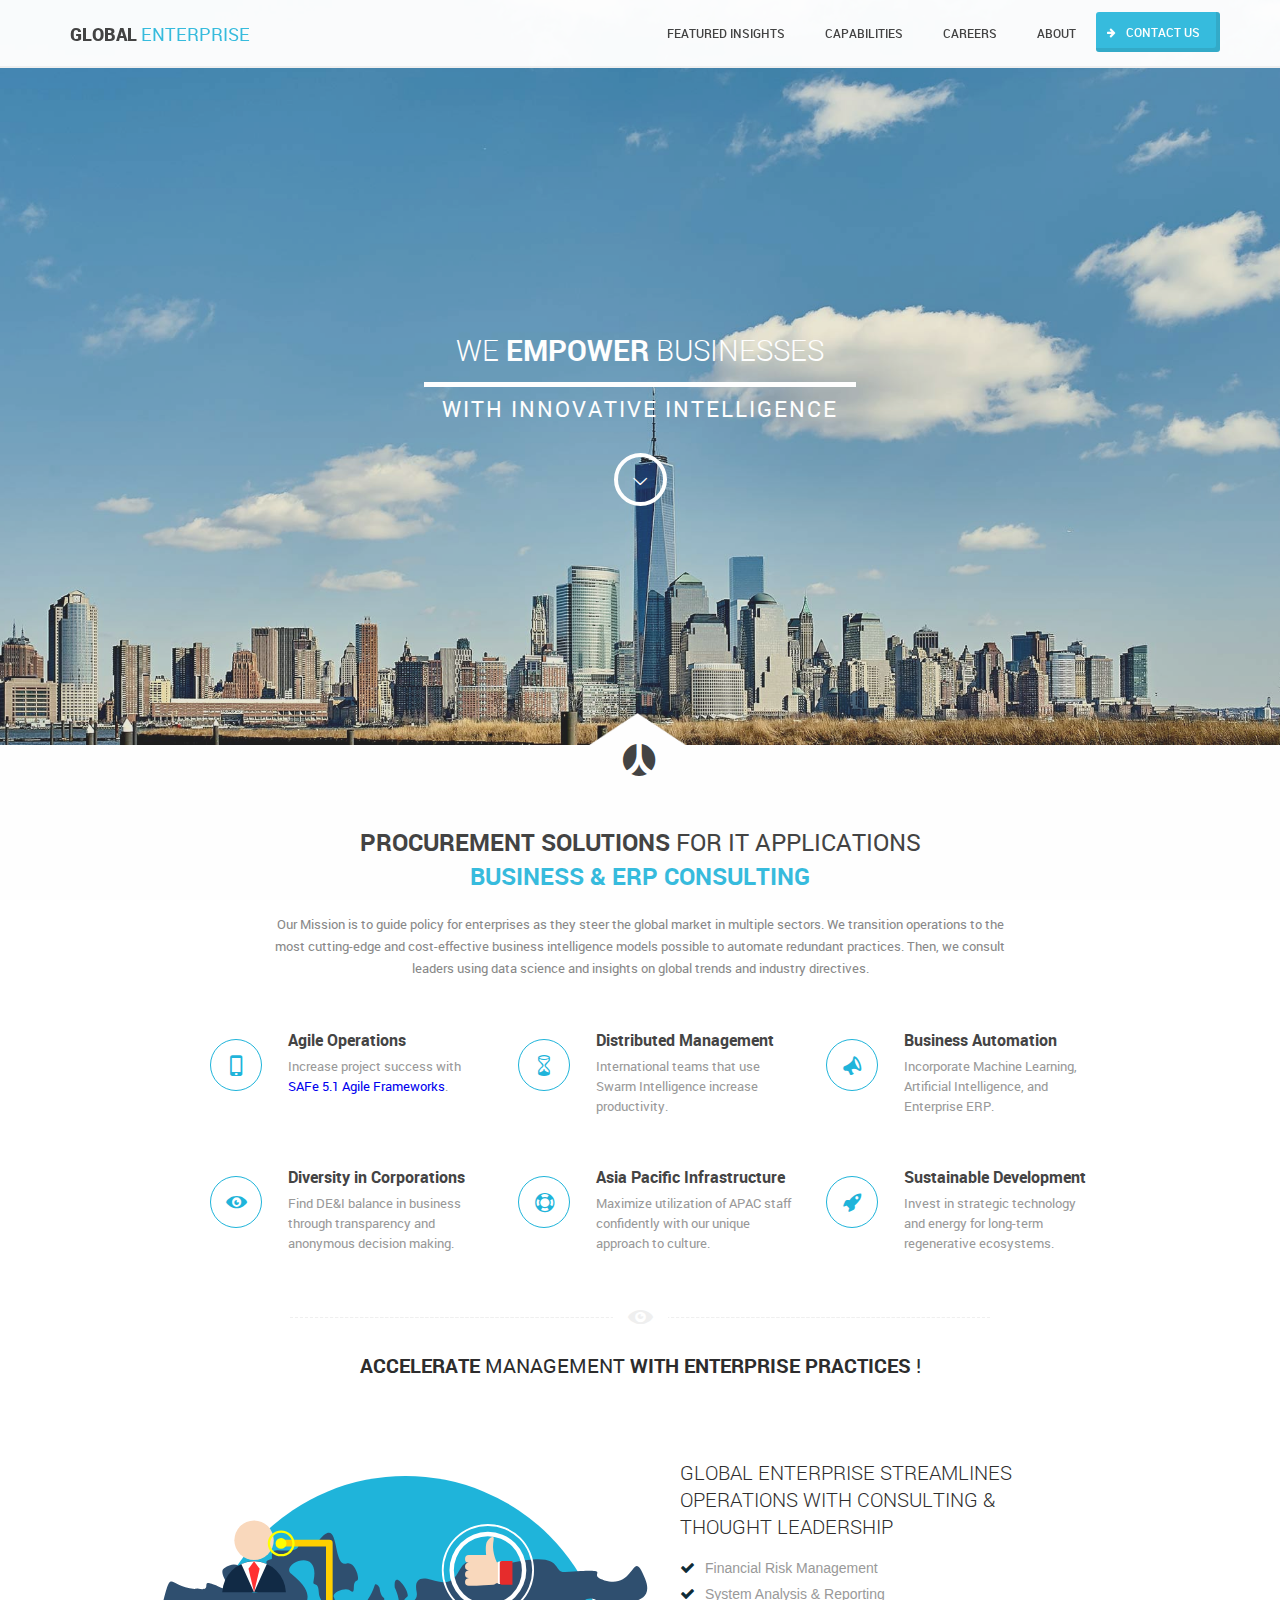
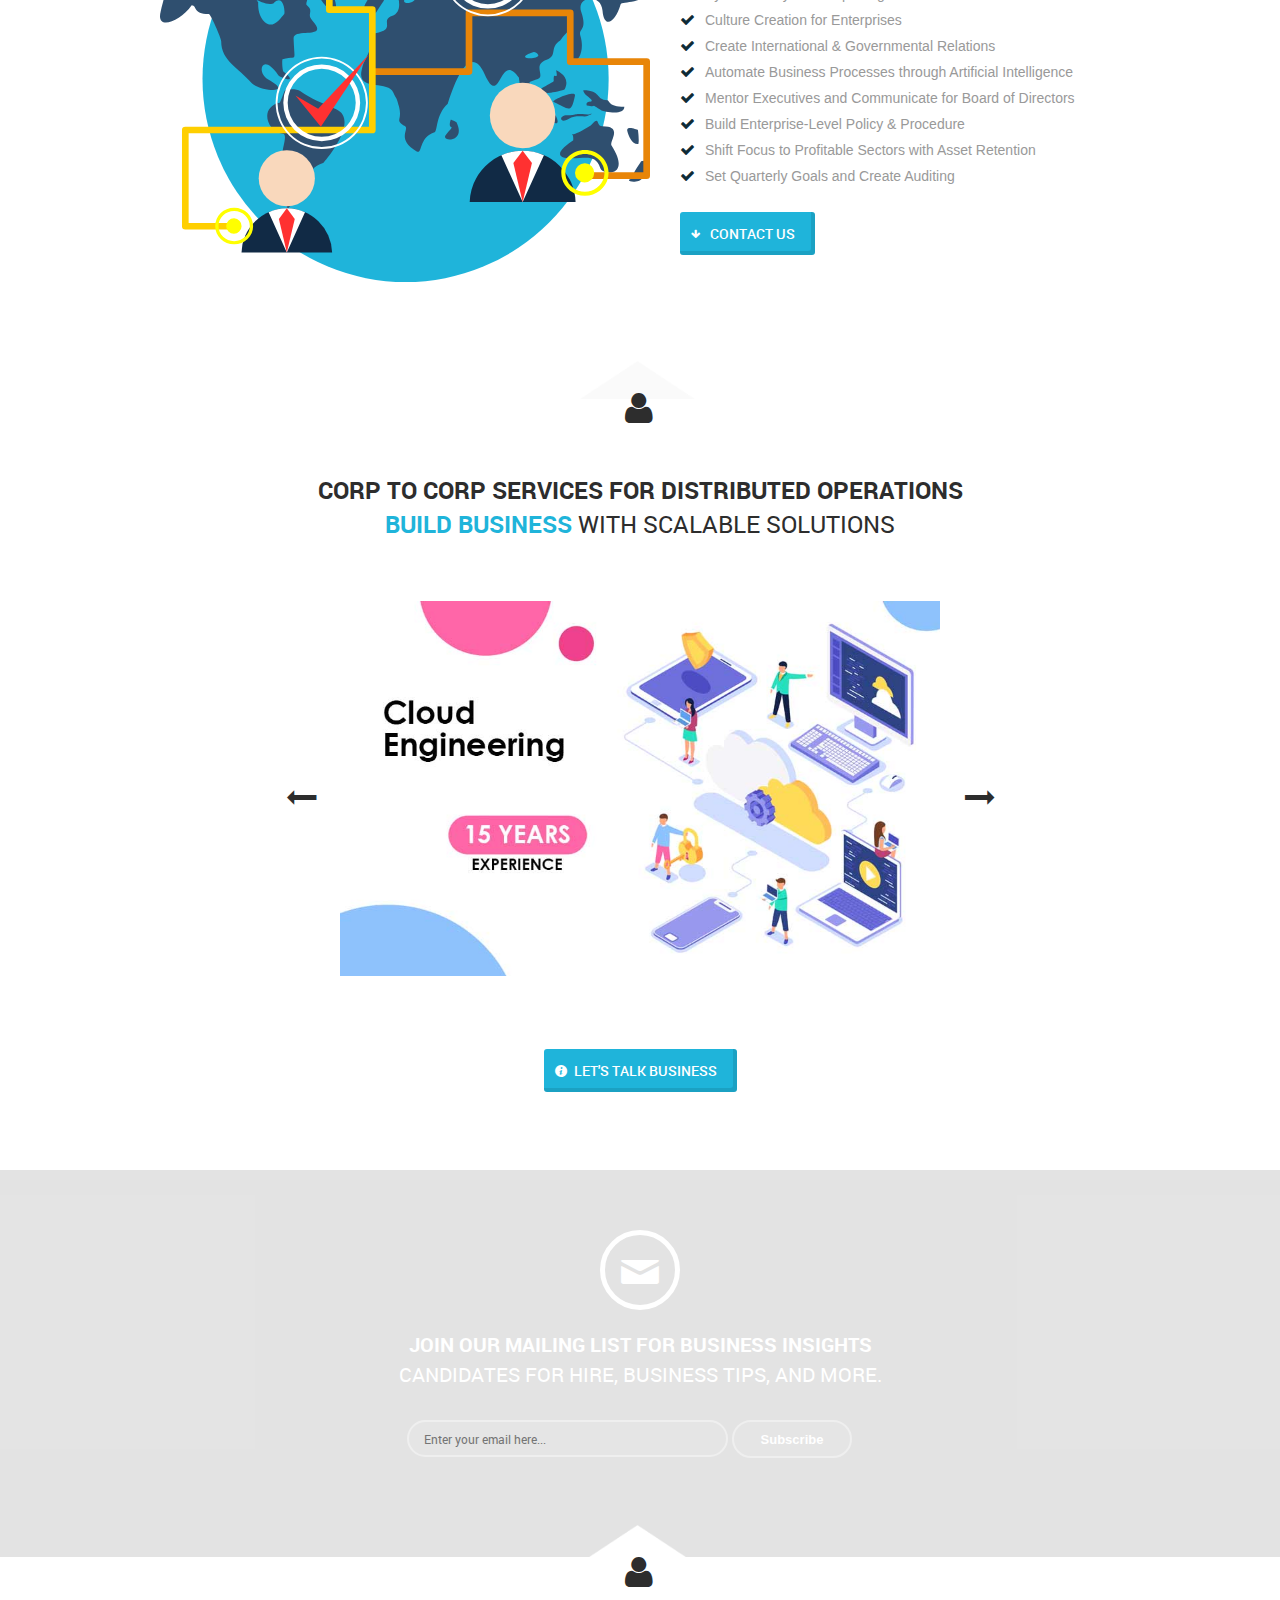
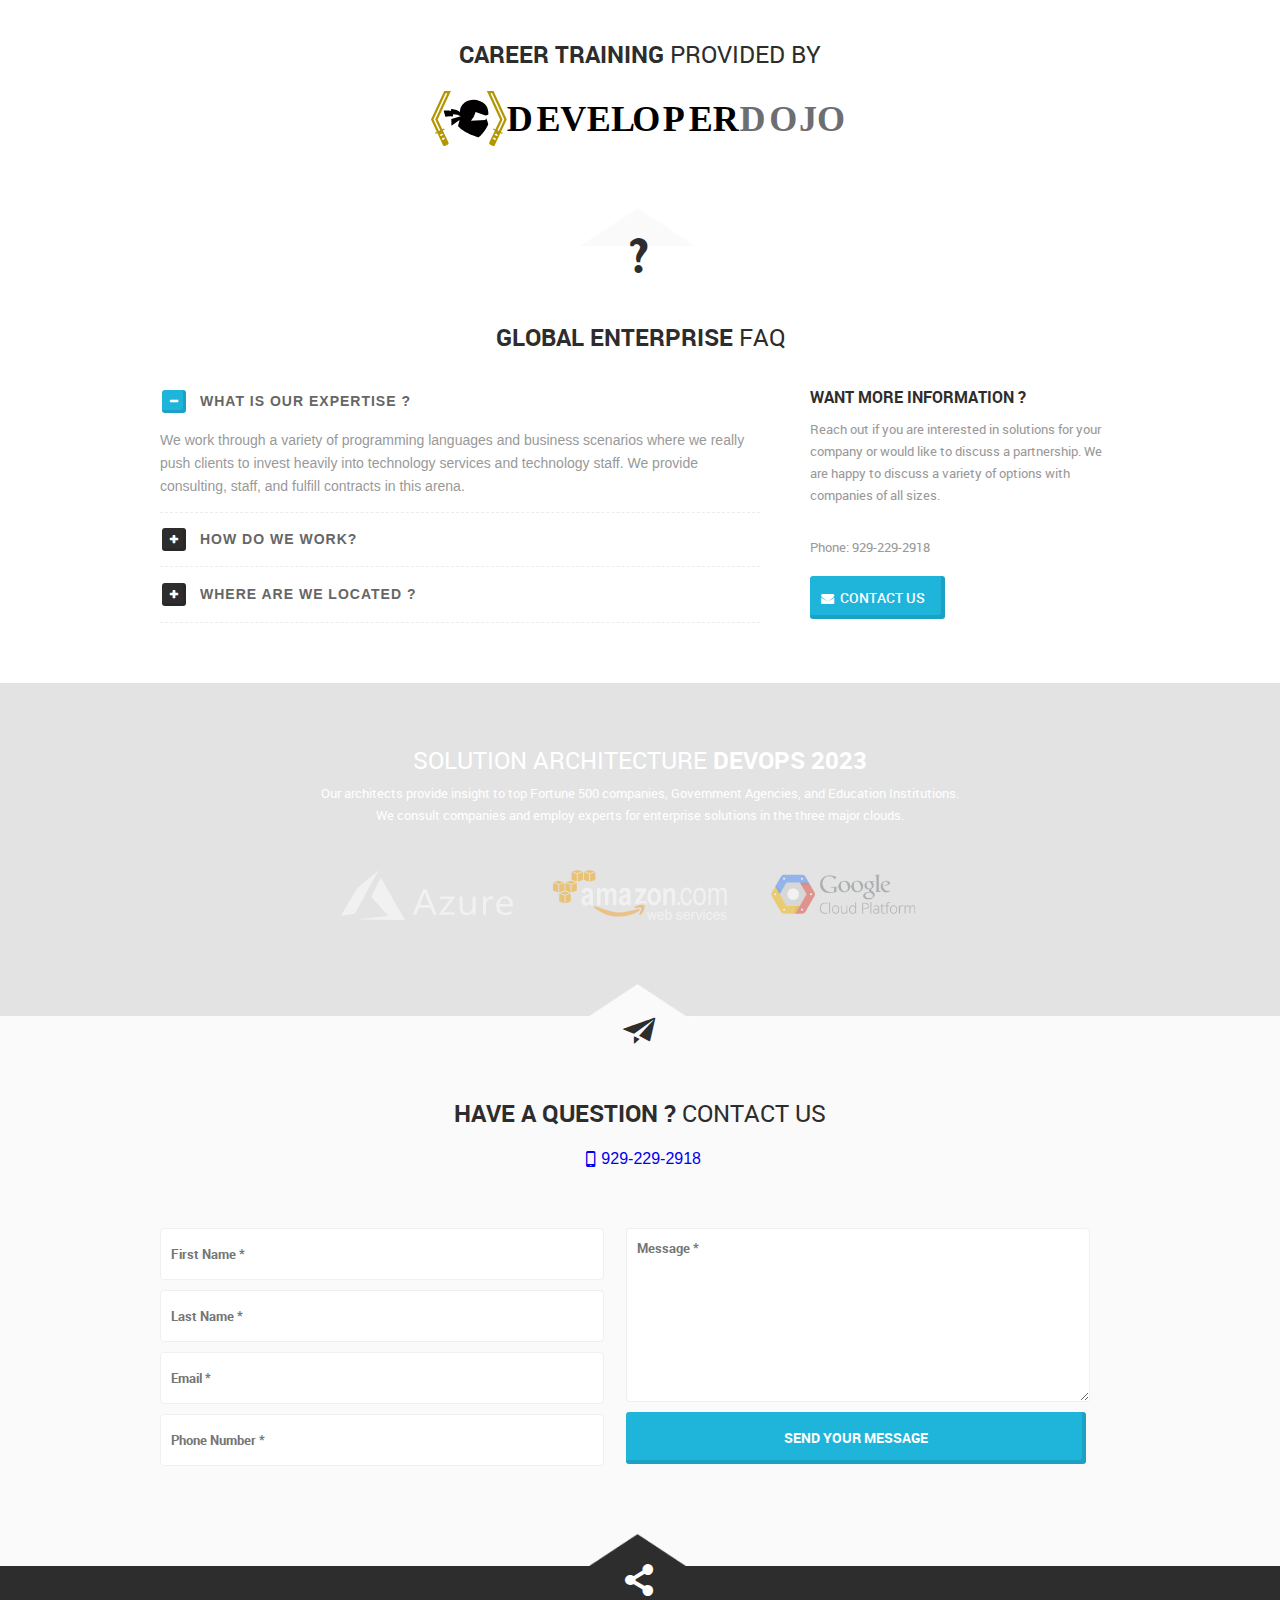
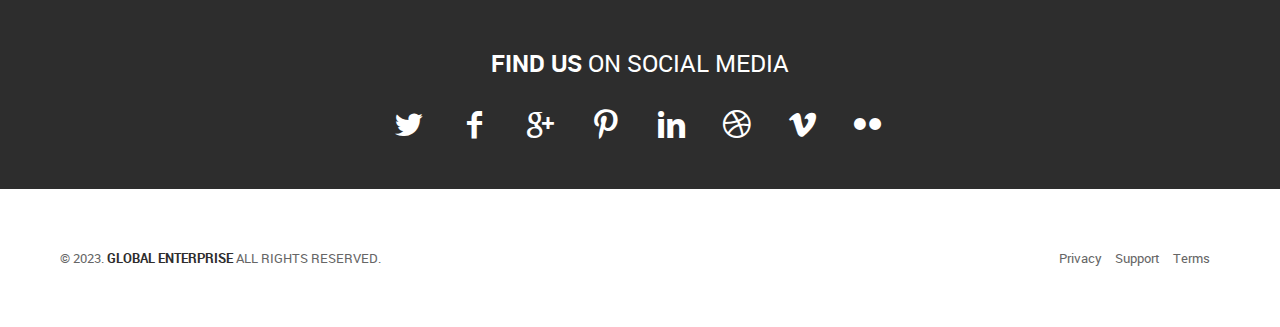
<file: index.html>
<!DOCTYPE HTML>
<html>
<head>
<meta http-equiv="Content-Type" content="text/html; charset=UTF-8">
<meta name="author" content="Benaissa Ghrib" />
<meta name="viewport" content="width=device-width, initial-scale=1, maximum-scale=1">

<title>Global Enterprise | Business Consulting &amp; Operations</title>

<!--Stylesheet-->

<!--[if IE 7]>
<link rel="stylesheet" href="css/fontello-ie7.css"><![endif]-->

<link href="css/font.css" rel="stylesheet" type="text/css">
<link href="css/fontello.css" rel="stylesheet" type="text/css">
<link href="css/main.css" rel="stylesheet" type="text/css">
<link rel="stylesheet" href="css/ui.totop.css" />
<link rel="stylesheet" href="css/jquery-ui-1.8.23.custom.css" />
<link rel="stylesheet" href="css/flexslider.css" />
<link rel="apple-touch-icon" sizes="57x57" href="/images/fav/apple-icon-57x57.png">
<link rel="apple-touch-icon" sizes="60x60" href="/images/fav/apple-icon-60x60.png">
<link rel="apple-touch-icon" sizes="72x72" href="/images/fav/apple-icon-72x72.png">
<link rel="apple-touch-icon" sizes="76x76" href="/images/fav/apple-icon-76x76.png">
<link rel="apple-touch-icon" sizes="114x114" href="/images/fav/apple-icon-114x114.png">
<link rel="apple-touch-icon" sizes="120x120" href="/images/fav/apple-icon-120x120.png">
<link rel="apple-touch-icon" sizes="144x144" href="/images/fav/apple-icon-144x144.png">
<link rel="apple-touch-icon" sizes="152x152" href="/images/fav/apple-icon-152x152.png">
<link rel="apple-touch-icon" sizes="180x180" href="/images/fav/apple-icon-180x180.png">
<link rel="icon" type="image/png" sizes="192x192"  href="/images/fav/android-icon-192x192.png">
<link rel="icon" type="image/png" sizes="32x32" href="/images/fav/favicon-32x32.png">
<link rel="icon" type="image/png" sizes="96x96" href="/images/fav/favicon-96x96.png">
<link rel="icon" type="image/png" sizes="16x16" href="/images/fav/favicon-16x16.png">
<link rel="manifest" href="/images/fav/manifest.json">
<meta name="msapplication-TileColor" content="#ffffff">
<meta name="msapplication-TileImage" content="/images/fav/ms-icon-144x144.png">
<meta name="theme-color" content="#ffffff">
<link href="css/custom.validate.css" rel="stylesheet" type="text/css">



<!--[if lt IE 9]>
<script src="http://html5shiv.googlecode.com/svn/trunk/html5.js"></script>
<![endif]-->


<!--[if lt IE 8]>
<style>
/* For IE < 8 (trigger hasLayout) */
.clearfix {
    zoom:1;
}
</style>
<![endif]-->


<script src="https://www.google.com/recaptcha/api.js?render=6LcHIYcUAAAAAPnqH0iBwnDeFma0mWAMJKJHAoEO"></script>

</head>

<body>

	<!-- Preloader -->
	<div id="loader">
	  <div id="loaderInner"></div>
	</div>


	
<!--Wrapper-->
	<div id="wrapper">
		
		
		<!--Header-->
		<header id="header" class=" default clearfix">
			
			<!--Holder 960-->
			<div class=" clearfix">
		


			<!--Logo-->
			<div class="logo">
			<a href="#wrapper"><h1><span>Global</span> Enterprise</h1></a>
			</div>
			<!--End logo-->


			<!--Navigation-->
				<nav id="mainNav" >
					<a href="#" class="mobileBtn" ><i class="icon-menu"></i></a>
				
				<ul>
					<li><a href="#featured">Featured Insights</a></li>
					<li><a href="#capabilities">capabilities</a></li>
					<li><a href="#careers">careers</a></li>
					<li><a href="#about">about</a></li>
					<li><a class="buy" href="#contact"><i class="icon-right-big"></i>Contact Us</a></li>
					
				</ul>
				
				</nav>
			<!--End navigation-->
				</div>
				<!--End Holder 960-->
			</header>
			<!--Header-->
			
			
			<!--Teaser-->
			<div id="teaser" class="clearfix">
				
					<!--Overlay-->
					<div class="overlay">
						
						
					<!--Holder 960-->
					<div class="holder960 clearfix">
						
						<!--Teaser title-->
						<div class="teaserTitle">
							<h1>We <span>Empower</span> Businesses</h1>
							<h2>with Innovative Intelligence </h2>
						</div>
						<!--End teaser title-->
						
						<!--Down-->
						<div class="down">
							<a href="#about"><i class="icon-down-open-big"></i></a>
						</div>
						<!--End down-->
					
					</div>
					<!--End Holder 960-->
					
					</div>
					<!--End overlay-->
			</div>
			<!--End teaser-->
			
			
		
			
			<!--About section-->
			<section id="featured" class="clearfix section">
				
				<!--Holder 960-->
				<div class="holder960 clearfix">
				
						<!--Section title-->
						<div class="secArrow">
						<div class="arrowHolder"><img src="images/bigArrow-1.png" alt=""></div>
						<i class="icon-renren"></i>
						</div>
						<!--End section title-->
			
				<!--Intro-->
				<div class="aboutIntro">
					
					<h1><span class="black">Procurement Solutions</span> for IT Applications<br> 
					<span class="orange">Business &amp; ERP Consulting</span></h1>
					
					<p>Our Mission is to guide policy for enterprises as they steer the global market in multiple sectors. We transition operations to the most cutting-edge and cost-effective business intelligence models possible to automate redundant practices. Then, we consult leaders using data science and insights on global trends and industry directives.</p>
					
					
					
				</div>
				<!--End intro-->
				
				
				
				<!--Features-->
				<div class="features">

				<!--Features holder-->
				<div class="featureHolder clearfix">
					<!--Feature single-->
					<div class="featureSingle column clearfix">
						<div class="ico column"><i class="icon-mobile"></i></div>
						<div class="desc column">
							<h2>Agile Operations</h2>
							<p>Increase project success with <a href="https://www.scaledagileframework.com/" target="_blank">SAFe 5.1 Agile Frameworks</a>.
						 </p>
						</div>
					</div>
					<!--End feature single-->

					<!--Feature single-->
					<div class="featureSingle column clearfix">
						<div class="ico column"><i class="icon-hourglass"></i></div>
						<div class="desc column">
							<h2>Distributed Management</h2>
							<p>International teams that use Swarm Intelligence increase productivity.
						 </p>
						</div>
					</div>
					<!--End feature single-->
					
					<!--Feature single-->
					<div class="featureSingle column clearfix">
						<div class="ico column"><i class="icon-megaphone"></i></div>
						<div class="desc column">
							<h2>Business Automation</h2>
							<p>Incorporate Machine Learning, Artificial Intelligence, and Enterprise ERP.
							 </p>
						</div>
					</div>
					<!--End feature single-->
				</div>
				<!--End features holder-->


				<!--Features holder-->
				<div class="featureHolder clearfix">
					<!--Feature single-->
					<div class="featureSingle column clearfix">
						<div class="ico column"><i class="icon-eye"></i></div>
						<div class="desc column">
							<h2>Diversity in Corporations</h2>
							<p>Find DE&I balance in business through transparency and anonymous decision making.
						 </p>
						</div>
					</div>
					<!--End feature single-->

					<!--Feature single-->
					<div class="featureSingle column clearfix">
						<div class="ico column"><i class="icon-lifebuoy"></i></div>
						<div class="desc column">
							<h2>Asia Pacific Infrastructure</h2>
							<p>Maximize utilization of APAC staff confidently with our unique approach to culture.
							</p>
						</div>
					</div>
					<!--End feature single-->
					
					<!--Feature single-->
					<div class="featureSingle column clearfix">
						<div class="ico column"><i class="icon-rocket"></i></div>
						<div class="desc column">
							<h2>Sustainable Development</h2>
							<p>Invest in strategic technology and energy for long-term regenerative ecosystems.
						 </p>
						</div>
					</div>
					<!--End feature single-->
				</div>
				<!--End features holder-->

					</div>
					<!--End features-->
					
					
					<!--Product details-->
					<div class="productDetails clearfix">
						
						
						<div class="divider"><span><i class="icon-eye"></i></span>
							<h1><span>Accelerate </span> Management <span> with Enterprise Practices</span> !</h1>
						</div>
						
						
						<!--Details content-->
						<div class="proddetContent">
						
						<!--Shot-->
						<div class="shot column">
							<img src="images/sliderImages/global.svg" height="440px" alt="">
						</div>
						<!--End shot-->
						
						<!--Description-->
						<div class="description column">
						<h1>Global Enterprise streamlines operations with consulting &amp; <br>thought leadership</h1>
						
						
						<ul class="detailsList">
							<li>Financial Risk Management</li>
							<li>System Analysis & Reporting</li>
							<li>Culture Creation for Enterprises</li>
							<li>Create International &amp; Governmental Relations</li>
							<li>Automate Business Processes through Artificial Intelligence</li>
							<li>Mentor Executives and Communicate for Board of Directors</li>
							<li>Build Enterprise-Level Policy &amp; Procedure</li>
							<li>Shift Focus to Profitable Sectors with Asset Retention</li>
							<li>Set Quarterly Goals and Create Auditing</li>
						</ul>
						
						
						
							<!--Quick notification-->	
								<div class="notBtn">
									<a href="#contact"><i class="icon-down-big"></i>Contact Us</a>
								</div>
								<!--End quick notification-->
						
						
						
						
						</div>
						<!--End description-->
						
						
						</div>
						<!--End details content-->
						
					</div>
					<!--End product details-->
					
					
			
				
				
				
				
				</div>
				<!--End Holder 960-->
			</section>
			<!--End about section-->
			
			
			
				<!--Capabilities section-->
				<section id="capabilities" class="clearfix section">

					<!--Holder 960-->
					<div class="holder960 clearfix">

							<!--Section title-->
							<div class="secArrow">
							<div class="arrowHolder"><img src="images/bigArrow-2.png" alt=""></div>
							<i class="icon-user"></i>
							</div>
							<!--End section title-->

					<!--Intro-->
					<div class="galleryIntro">

						<h1><span class="black">Corp to Corp Services for Distributed Operations</span>   
							<br><span class="orange">Build business</span> with scalable solutions</h1>


					</div>
					<!--End intro-->
					
					
					
					<!--Slider-->
							<div class="slider  flexslider">

								
								<ul class="slides clearfix">
								<li><a href="#"><img src="images/sliderImages/cloud.jpg" alt=""/></a></li>
								<li><a href="#"><img src="images/sliderImages/consultingbluesmall.jpg" alt="" /></a></li>
								<li><a href="#"><img src="images/sliderImages/data.jpg" alt="" /></a></li>
								<li><a href="#"><img src="images/sliderImages/appdev.jpg" alt=""/></a></li>
								  </ul>	

							</div>

					<!--End slider-->
					
					
					<!--Quick notification-->	
						<div class="moreBtn">
							<a href="#contact"><i class="icon-info-circled"></i>Let's Talk Business</a>
						</div>
						<!--End quick notification-->
			
				
				</div>
				<!--End Holder 960-->
			</section>
			<!--End gallery section-->
			
			
			
			
			
			
				<!--Newsletter-->
				<section id="newsletter">
				<!--Subscribe container-->
										<div class="subscribeContainer">


											<!--Overlay-->
											<div class="overlay">
											<!--Holder 960-->
											<div class="holder960 clearfix">

												<!--Subscribe-->
												<div class="subscribe">

													<div class="letter"><span><i class="icon-mail"></i></span></div>


											<!--Subscribe holder-->
													<div class="subscribeHolder">
														 
														
														<h1><span>Join our mailing list for business insights</span><br> Candidates for Hire, Business Tips, and More.</h1>

														<form id="notForm" name="mc-embedded-subscribe-form" target="_blank" action="https://taolearning.us3.list-manage.com/subscribe/post?u=b9ba2bf94a52e703daf076861&amp;id=cb8a7b1c52" method="post" novalidate="novalidate">
															<input type="email" class="required email" placeholder="Enter your email here..."  name="email" id="mce-EMAIL">
															<input type="text" name="_gotcha" style="display:none" />
															<input type="hidden" name="_subject" value="Join Global Enterprise" />
															<div id="btnSubmit">
															<input type="submit" value="Subscribe" name="subscribe" id="mc-embedded-subscribe">
															</div>
															<div id="mce-responses" class="clear">
																<div class="response" id="mce-error-response" style="display:none"></div>
																<div class="response" id="mce-success-response" style="display:none"></div>
															</div>
														</form>
													</div>
												<!--End subscribe holder-->


												</div>
												<!--End subscribe container-->
												</div>
												<!--End Holder 960-->

													</div>
													<!--End overlay-->
										</div>
										<!--End subscribe container-->

						</section>
						<!--End newsletter-->
						
						
						
						
			
							<!--Careers section-->
							<section id="careers" class="clearfix section">

								<!--Holder 960-->
								<div class="holder960 clearfix">

										<!--Section title-->
										<div class="secArrow">
										<div class="arrowHolder"><img src="images/bigArrow-1.png" alt=""></div>
										<i class="icon-user"></i>
										</div>
										<!--End section title-->
										
										
											<!--Intro-->
											<div class="loginIntro">
												<h1><span class="black"> Career Training</span>   
											 Provided by</h1>
											
												<a href="https://developerdojo.org" target="_blank"><img src="/images/icons/ddlogo.svg" height="55px"></a>
											
											
											</div>
											<!--End intro-->	
						
								</div>
								<!--End Holder 960-->

							</section>
						<!--End login-->
						
						
						
						
							<!--About section-->
							<section id="about" class="clearfix section">

								<!--Holder 960-->
								<div class="holder960 clearfix">

										<!--Section title-->
										<div class="secArrow">
										<div class="arrowHolder"><img src="images/bigArrow-2.png" alt=""></div>
										<i class="icon-help"></i>
										</div>
										<!--End section title-->
						
						
						
											<!--Intro-->
											<div class="faqIntro">
												<h1><span class="black">Global Enterprise</span> FAQ</h1>
											</div>
											<!--End intro-->
											
											<!--Faq content-->
											<div class="faqContent clearfix">
												
												<!--Accordion-->	
											<div class="accordion column">

										<!--Accordion content-->
												<div id="accordionContent">
												<div id="accordion" class="forceBackground">
													<h3><a href="#">What is Our Expertise ?</a></h3>
													<div>
														<p>
														We work through a variety of programming languages and business scenarios where we really push clients to invest heavily into technology services and technology staff. We provide consulting, staff, and fulfill contracts in this arena. 

														</p>
													</div>
													<h3><a href="#">How do we work?</a></h3>
													<div>
														<p>
																We build small teams of consultants and focus on strong people management to solve some of the most complex data solutions of the future.  We focus on data intelligence, visualization, and research to make informed decisions amongst our large network of consultants. Our diverse backgrounds allow us to bring forth compelling solutions for digital development.   

														</p>
													</div>
													<h3><a href="#">Where are we located ?</a></h3>
													<div>
														<p>
																We are headquartered in New York with over 20 years experience building onshore, nearshore, and offshore teams from the Asia Pacific. We have additional offices in India, Philippines, Hong Kong, Estonia, and UK. We establish a presence in countries and communities where there is a strong technology sector.

														</p>
													</div>
													
													
													

												</div>
												</div>
												<!--End accordion content-->
											</div>
										<!--End accordion-->
										
										
										
										<!--Shortcontact-->
										<div class="shortContact column">
											<h1>Want more information ?</h1>
											<p>Reach out if you are interested in solutions for your company or would like to discuss a partnership. We are happy to discuss a variety of options with companies of all sizes. </p>
											<p>Phone: 929-229-2918</p>
												
												<a class="shortContact" href="#contact"><i class="icon-mail-alt"></i>Contact us</a>
										</div>
										<!--End shortcontact-->
												
											</div>
											<!--End faq content-->	
						
						
						
											</div>
											<!--End Holder 960-->

										</section>
									<!--End faqs-->
									
									
									
									
										<!--Client-->
										<section id="client">
										<!--Client container-->
										<div class="clientContainer">


													<!--Overlay-->
													<div class="overlay">
													<!--Holder 960-->
													<div class="holder960 clearfix">

														<!--Client content-->
														<div class="clientContent">

													<h1>Solution Architecture <span class="black">DevOps 2023</span></h1>
													
													<p>Our architects provide insight to top Fortune 500 companies, Government Agencies, and Education Institutions. We consult companies and employ experts for enterprise solutions in the three major clouds. </p>
													
													<!--Client list-->
													
													<ul class="clientList">
														<li><a href="#"><img src="/images/icons/azure.svg" height="50px"></a></li>
														<li><a href="#"><img src="/images/icons/aws.svg" height="50px"></a></li>
														<li><a href="#"><img src="/images/icons/gcp.png" height="50px"></a></li>
														
														
													</ul>
													
													<!--End client list-->
													

														</div>
														<!--End client container-->
														</div>
														<!--End Holder 960-->

															</div>
															<!--End overlay-->
												</div>
												<!--End client container-->

												</section>
												<!--End client-->
									
									
									
									
									
									
						
							
							
								<!--Contact section-->
							<section id="contact" class="clearfix section">

								<!--Holder 960-->
								<div class="holder960 clearfix">

							
									<!--Section title-->
									<div class="secArrow">
									<div class="arrowHolder"><img src="images/bigArrow-2.png" alt=""></div>
									<i class="icon-paper-plane"></i>
									</div>
									<!--End section title-->
							
									<!--Intro-->
									<div class="touchIntro">
										<h1><span class="black">Have a question ?</span> Contact us</h1>
										<div class="letter">
											<a href="tel:19292292918"><i class="icon-mobile"></i>929-229-2918</a>
										</div>
									</div>
									<!--End intro-->
								
									<!--Touch holder-->
									<div class="touchHolder">
								
							<!--Get in touch-->
											<div class="getinTouch clearfix">
																
														<!-- Contact form -->
												<div class="contactForm column">
													<form class="clearfix" id="contactus" method="POST" enctype="application/json" action="https://door.taolearning.org/api/form">
														
														<div id="inputs">
															<div class="form-group">
																<input type="text" name="firstname" id="firstname" class="form-control"  placeholder="First Name *" >
															</div>
															<div class="form-group">
																<input type="text" name="lastname" class="form-control" id="lastname"  placeholder="Last Name *" >
															</div>
															<div class="form-group">
																<input type="text" name="email" class="form-control" id="email"  placeholder="Email *" >
															</div>
															<div class="form-group">
																<input id="tel" name="tel" class="form-control" type="tel"  placeholder="Phone Number *">
															</div>
				
														<input type="hidden" name="recaptcha_response" id="recaptchaResponse">
														<input type="text" name="_gotcha" style="display:none" />
														<input type="hidden" name="interest" value="GET Inquiry">
														<input type="hidden" name="owner" value="1fbe138f-30f2-e911-a972-000d3a34e213">
														<input type="hidden" name="website" value="https://globalenterprisecorp.com">
														<input type="hidden" name="campaign" value="Global Enterprise">
														<input type="text" style="display:none" name="test" value="off">
														<input type="hidden" name="token" value="">
														<input type="hidden" name="formType" value="inquiry">
														</div>
												
												<div id="textArea" class="form-group">
												 <textarea name="message" class="form-control" id="message"  cols="45" rows="12" placeholder="Message *"></textarea>
												</div>
													<input type="submit" class="formSubmit" name="submit" value="Send your message">
												      </form>
													<div id="success"><h2>Your message has been sent. We will be in touch.</h2></div>
													<div id="error"><h2>Sorry, your message can not be sent.</h2></div>
												</div>
												<!-- End contact form -->


																
												</div>
												<!--End get in touch-->
										</div>
										<!--End touch holder-->
								
									</div>
									<!--End Holder 960-->
									
									</section>
									<!--End contact section-->
									
									
									<!--Shareon section-->
									<section id="shareon" class="section">
										
										
										<!--Holder 960-->
										<div class="holder960 clearfix">


											<!--Section title-->
											<div class="secArrow">
											<div class="arrowHolder"><img src="images/bigArrow-3.png" alt=""></div>
											<i class="icon-share"></i>
											</div>
											<!--End section title-->
											
											
											<!--Intro-->
											<div class="shareIntro">
												<h1><span class="black">Find Us</span> on Social Media</h1>
												
												
												
													<!--Socials share-->
													<ul class="socialsShare">

															<li><a class="socialTwitter" href="#"><i class="icon-twitter"></i></a></li>
															<li><a class="socialFacebook" href="#"><i class="icon-facebook"></i></a></li>
															<li><a class="socialGplus" href="#"><i class="icon-gplus"></i></a></li>
															<li><a class="socialPinterest" href="#"><i class="icon-pinterest"></i></a></li>
															<li><a class="socialLinkedin" href="#"><i class="icon-linkedin"></i></a></li>
															<li><a class="socialDribbble" href="#"><i class="icon-dribbble"></i></a></li>
															<li><a class="socialVimeo" href="#"><i class="icon-vimeo"></i></a></li>
															<li><a class="socialFilckr" href="#"><i class="icon-flickr"></i></a></li>
															
											

													</ul>
													<!--End socials share-->
											</div>
											<!--End intro-->
											
											
											
										
											</div>
											<!--End Holder 960-->

											</section>
											<!--End shareon section-->
									
									
									
									
									
									
											<!--Footer-->
										<footer id="footer" class="clearfix">
												
													<p>&copy; 2023. <span>Global Enterprise</span> All Rights Reserved.</p>

													<ul>
														<li><a href="#">Privacy</a></li>
														<li><a href="#">Support</a></li>
														<li><a href="#">Terms</a></li>
													</ul>
												</footer>
										<!--End footer-->
	</div>
<!--ENd wrapper-->	
<script type='text/javascript' src='//s3.amazonaws.com/downloads.mailchimp.com/js/mc-validate.js'></script><script type='text/javascript'>(function($) {window.fnames = new Array(); window.ftypes = new Array();fnames[0]='EMAIL';ftypes[0]='email';fnames[1]='FNAME';ftypes[1]='text';fnames[2]='LNAME';ftypes[2]='text';fnames[3]='ADDRESS';ftypes[3]='address';fnames[4]='PHONE';ftypes[4]='phone';fnames[5]='BIRTHDAY';ftypes[5]='birthday';fnames[6]='MMERGE6';ftypes[6]='text';fnames[7]='MMERGE7';ftypes[7]='text';fnames[8]='MMERGE8';ftypes[8]='text';fnames[9]='MMERGE9';ftypes[9]='text';fnames[10]='MMERGE10';ftypes[10]='text';fnames[11]='MMERGE11';ftypes[11]='text';fnames[12]='MMERGE12';ftypes[12]='text';}(jQuery));var $mcj = jQuery.noConflict(true);</script>
	
<!--Javascript-->
<script src="js/jquery-1.9.1.min.js" type="text/javascript"></script>
<script src="js/jquery-migrate-1.2.1.js"></script>
<script src="js/jquery.flexslider-min.js" type="text/javascript"></script>
<script src="js/jquery.easing.1.3.js" type="text/javascript"></script>
<script src="js/jquery.scrollTo-min.js" type="text/javascript"></script>
<script src="js/jquery-ui-1.8.23.custom.min.js" type="text/javascript"></script>
<script src="js/waypoints.js" type="text/javascript"></script>
<script src="js/jquery.parallax-1.1.3.js"></script>
<script src="js/Placeholders.min.js" type="text/javascript"></script>
<script src="js/jquery.ui.totop.min.js" type="text/javascript"></script>
<script src="js/jquery.validate.js" type="text/javascript"></script>
<script src="js/script.js" type="text/javascript"></script>

<script src="js/sweetalert2/dist/sweetalert2.all.min.js"></script>
<script src="js/validate.min.js" type="text/javascript"></script>
<script src="js/custom.contact.validate.js" type="text/javascript"></script>




<!-- Google analytics -->


<!-- End google analytics -->


</body>
</html>
</file>
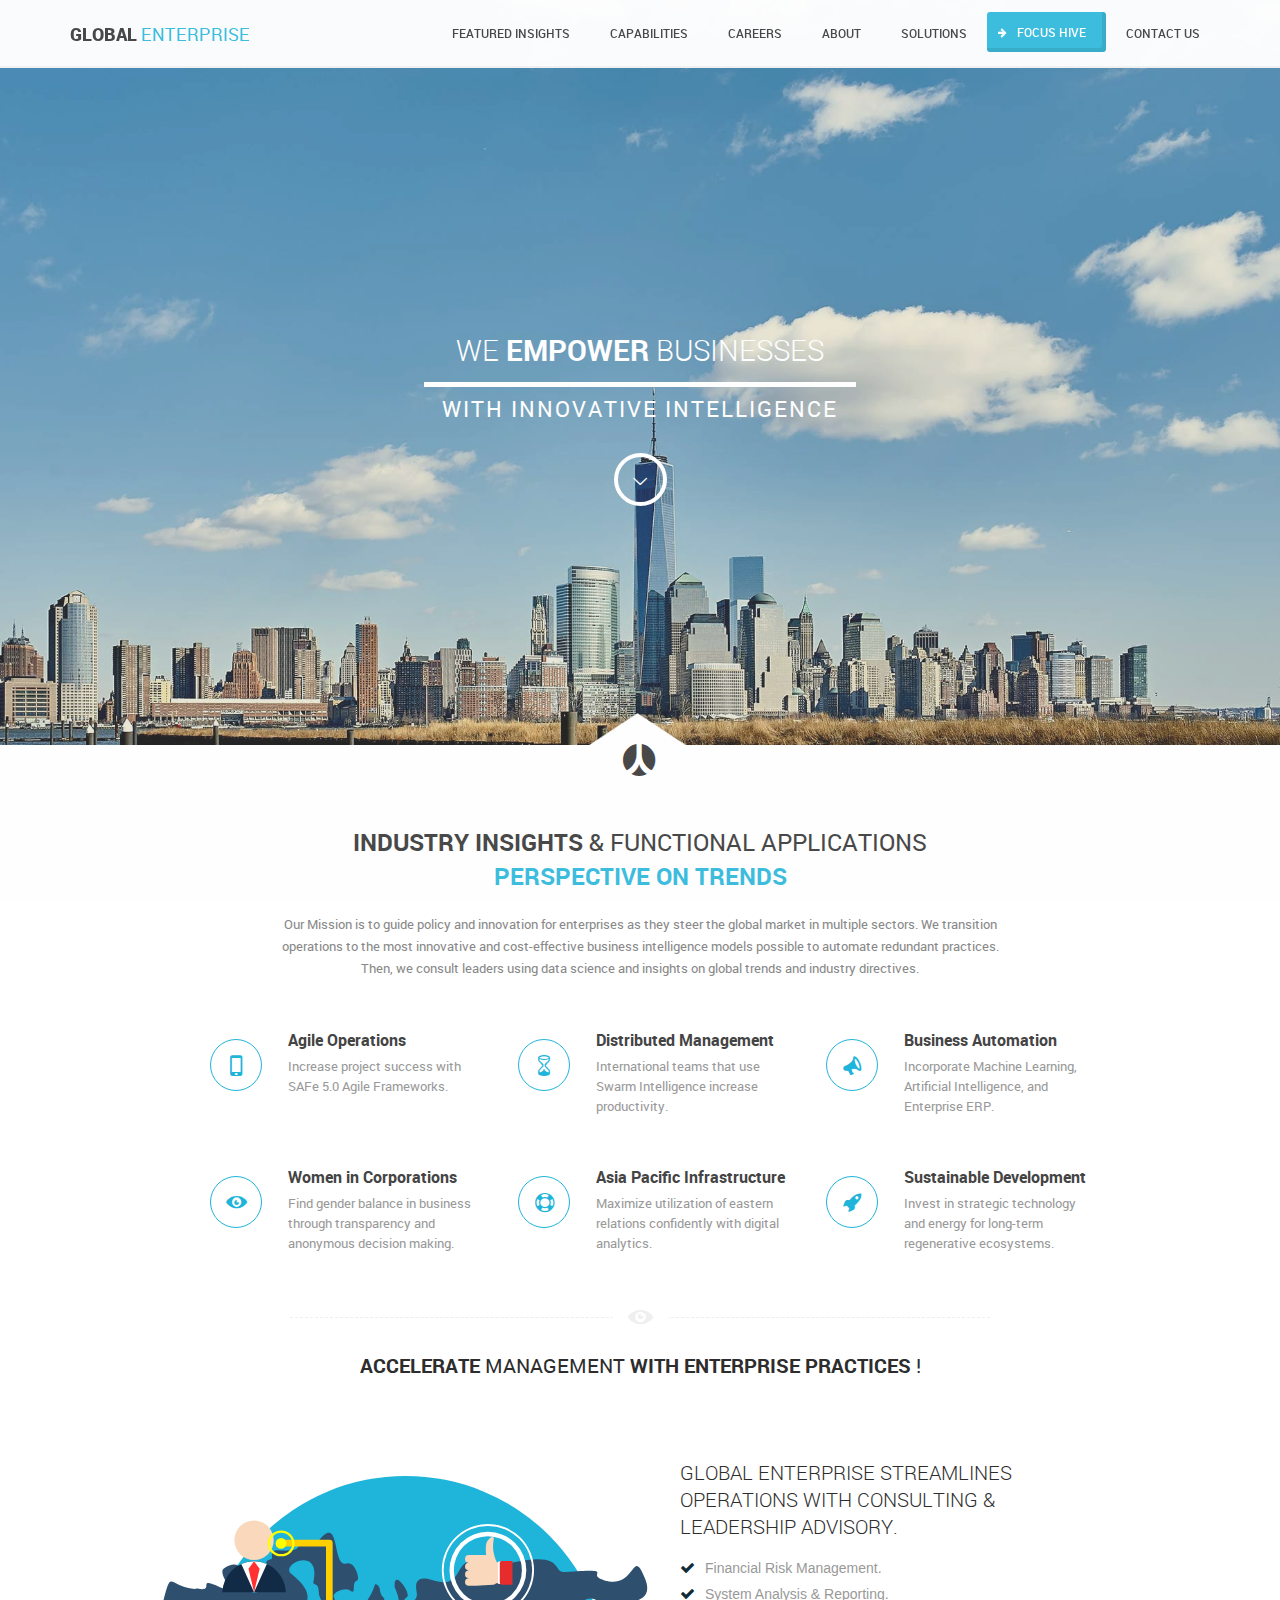
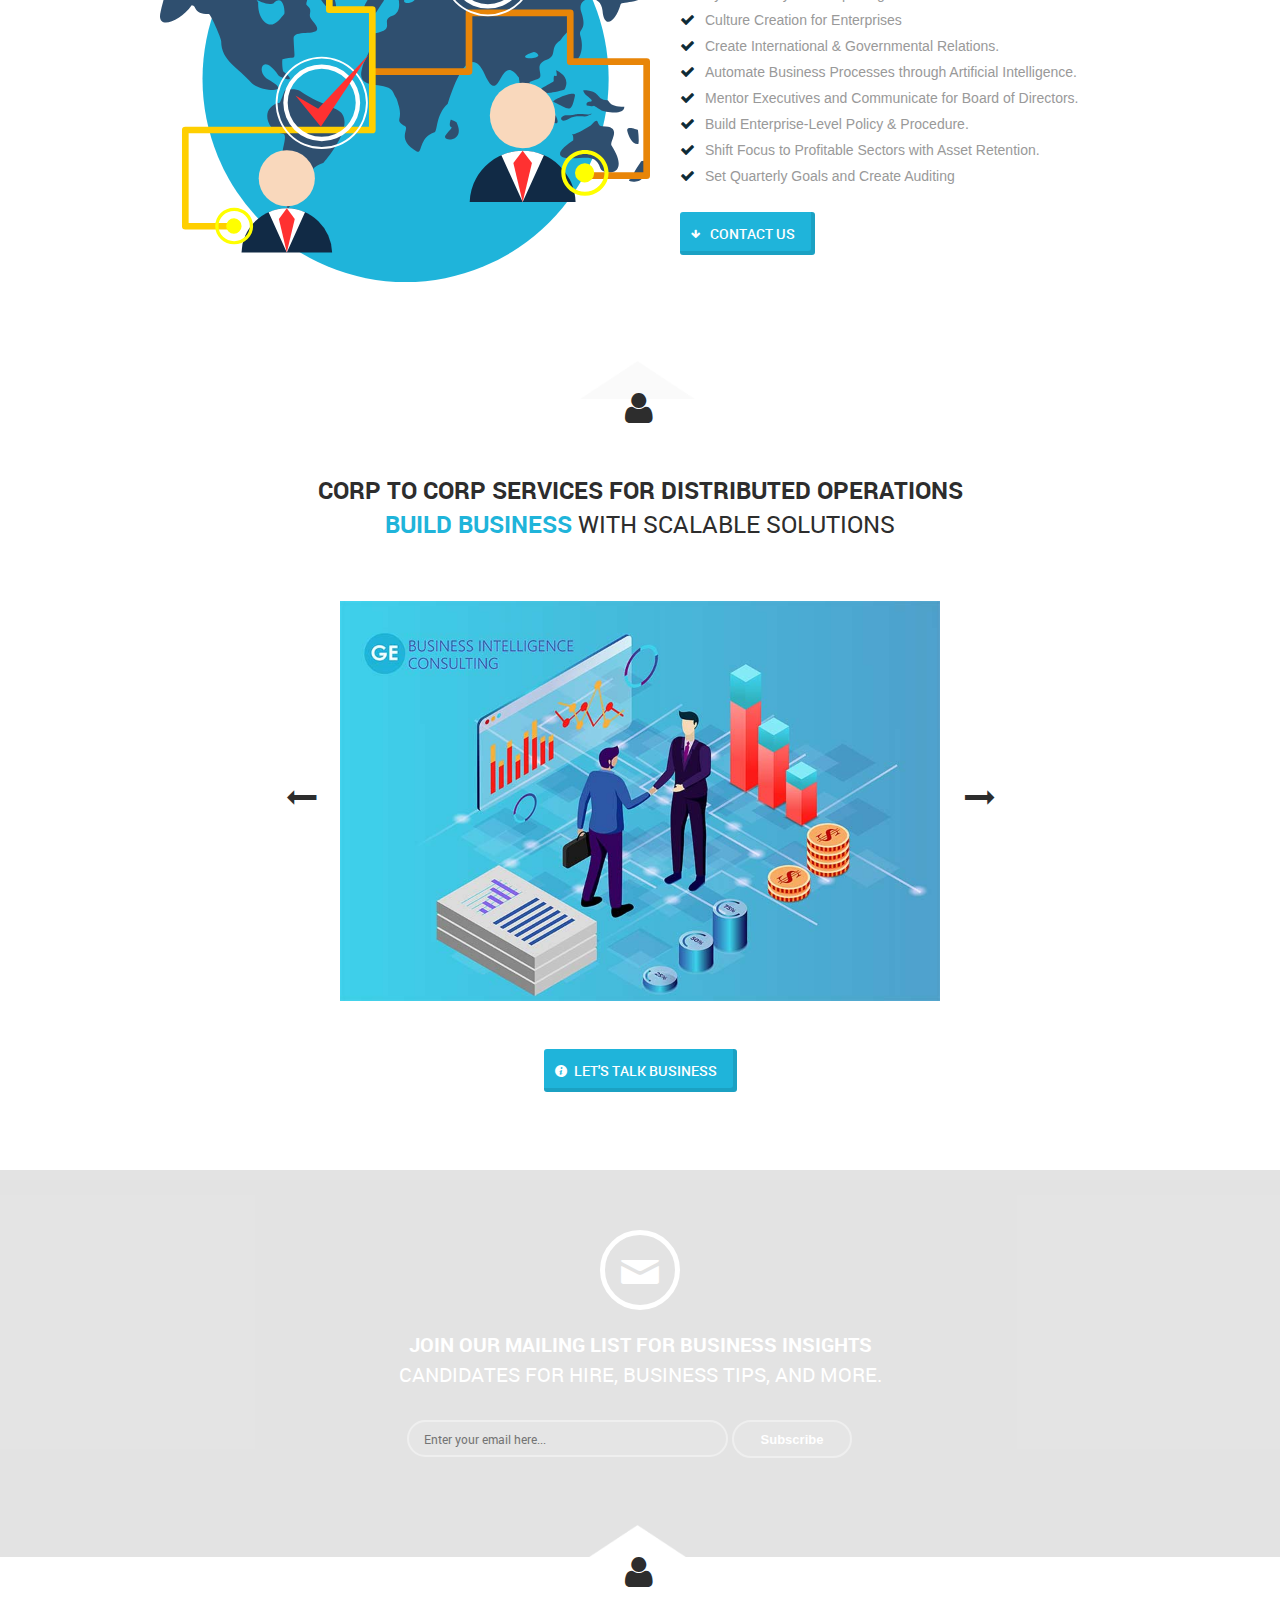
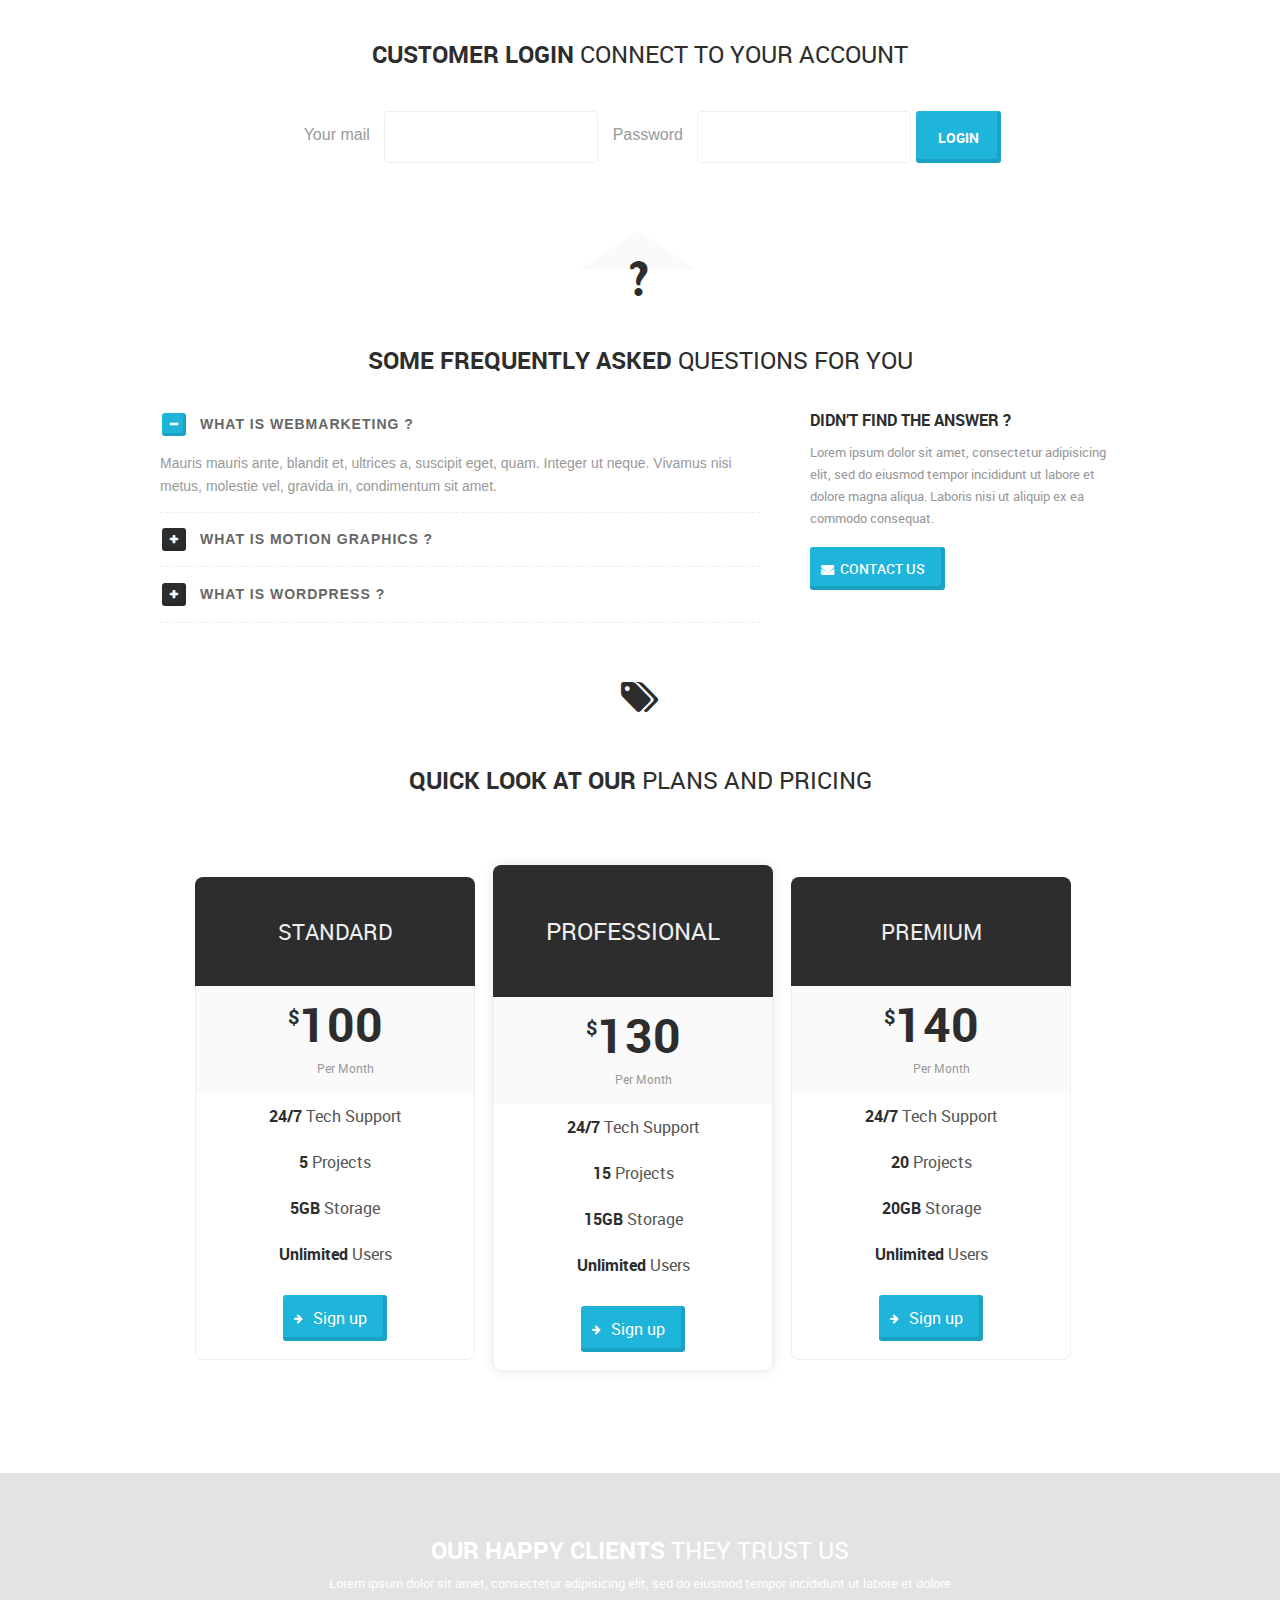
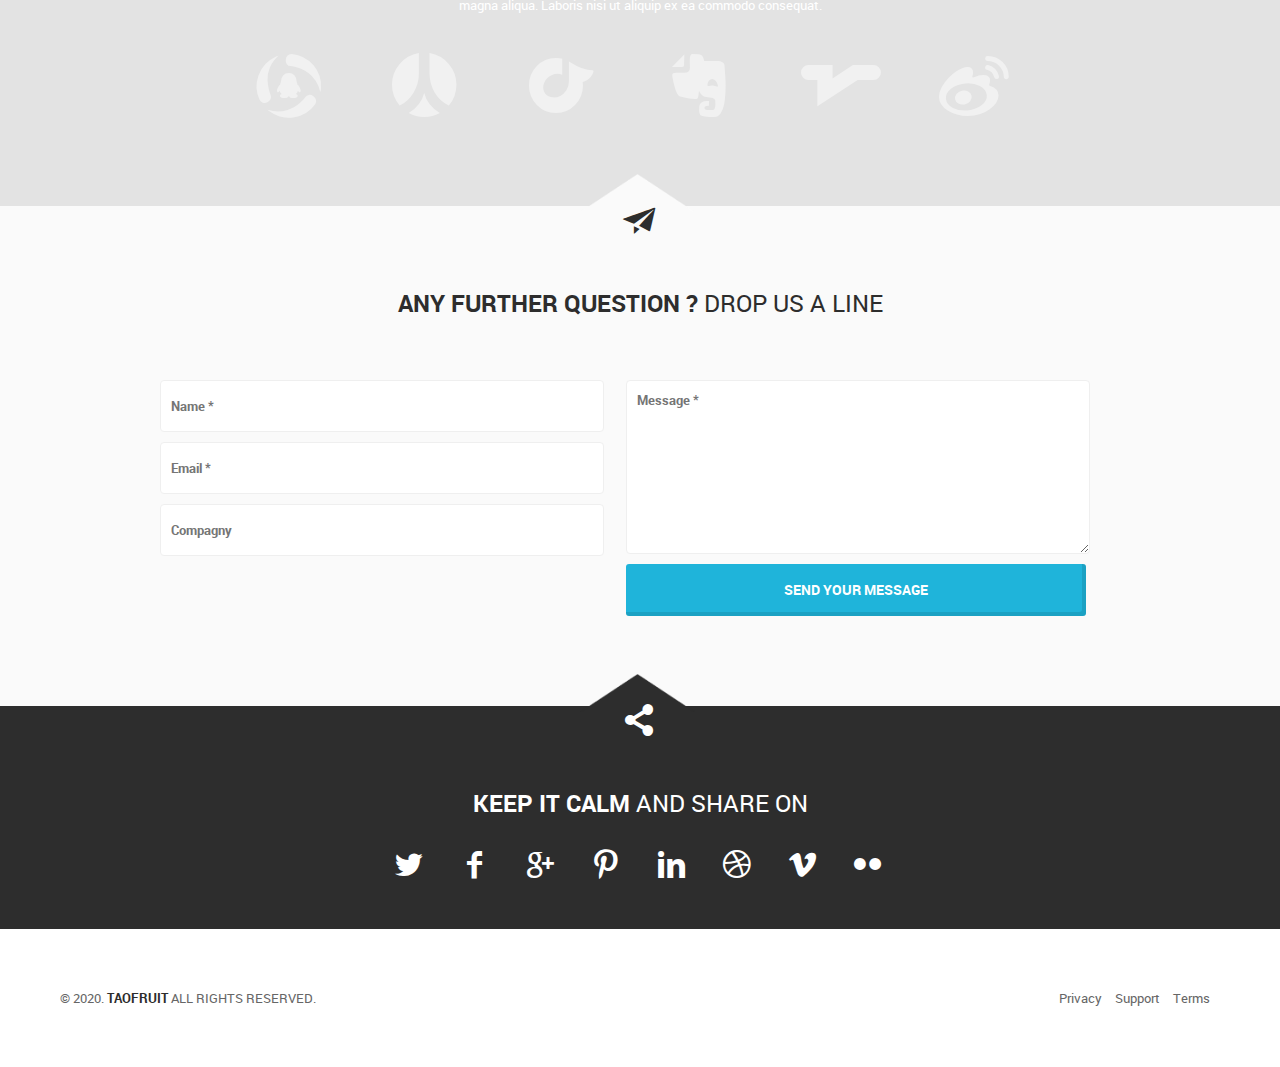
<file: careers.html>
<!DOCTYPE HTML>
<html>
<head>
<meta http-equiv="Content-Type" content="text/html; charset=UTF-8">
<meta name="author" content="Benaissa Ghrib" />
<meta name="viewport" content="width=device-width, initial-scale=1, maximum-scale=1">

<title>Global Enterprise Careers</title>

<!--Stylesheet-->

<!--[if IE 7]>
<link rel="stylesheet" href="css/fontello-ie7.css"><![endif]-->

<link href="css/font.css" rel="stylesheet" type="text/css">
<link href="css/fontello.css" rel="stylesheet" type="text/css">
<link href="css/main.css" rel="stylesheet" type="text/css">
<link rel="stylesheet" href="css/ui.totop.css" />
<link rel="stylesheet" href="css/jquery-ui-1.8.23.custom.css" />
<link rel="stylesheet" href="css/flexslider.css" />
<link rel="apple-touch-icon" sizes="57x57" href="/images/fav/apple-icon-57x57.png">
<link rel="apple-touch-icon" sizes="60x60" href="/images/fav/apple-icon-60x60.png">
<link rel="apple-touch-icon" sizes="72x72" href="/images/fav/apple-icon-72x72.png">
<link rel="apple-touch-icon" sizes="76x76" href="/images/fav/apple-icon-76x76.png">
<link rel="apple-touch-icon" sizes="114x114" href="/images/fav/apple-icon-114x114.png">
<link rel="apple-touch-icon" sizes="120x120" href="/images/fav/apple-icon-120x120.png">
<link rel="apple-touch-icon" sizes="144x144" href="/images/fav/apple-icon-144x144.png">
<link rel="apple-touch-icon" sizes="152x152" href="/images/fav/apple-icon-152x152.png">
<link rel="apple-touch-icon" sizes="180x180" href="/images/fav/apple-icon-180x180.png">
<link rel="icon" type="image/png" sizes="192x192"  href="/images/fav/android-icon-192x192.png">
<link rel="icon" type="image/png" sizes="32x32" href="/images/fav/favicon-32x32.png">
<link rel="icon" type="image/png" sizes="96x96" href="/images/fav/favicon-96x96.png">
<link rel="icon" type="image/png" sizes="16x16" href="/images/fav/favicon-16x16.png">
<link rel="manifest" href="/images/fav/manifest.json">
<meta name="msapplication-TileColor" content="#ffffff">
<meta name="msapplication-TileImage" content="/images/fav/ms-icon-144x144.png">
<meta name="theme-color" content="#ffffff">



<!--[if lt IE 9]>
<script src="http://html5shiv.googlecode.com/svn/trunk/html5.js"></script>
<![endif]-->


<!--[if lt IE 8]>
<style>
/* For IE < 8 (trigger hasLayout) */
.clearfix {
    zoom:1;
}
</style>
<![endif]-->


</head>

<body>

	<!-- Preloader -->
	<div id="loader">
	  <div id="loaderInner"></div>
	</div>


	
<!--Wrapper-->
	<div id="wrapper">
		
		
		<!--Header-->
		<header id="header" class=" default clearfix">
			
			<!--Holder 960-->
			<div class=" clearfix">
		


			<!--Logo-->
			<div class="logo">
			<a href="#wrapper"><h1><span>Global</span> Enterprise</h1></a>
			</div>
			<!--End logo-->


			<!--Navigation-->
				<nav id="mainNav" >
					<a href="#" class="mobileBtn" ><i class="icon-menu"></i></a>
				
				<ul>
					<li><a href="#featured">Featured Insights</a></li>
					<li><a href="#capabilities">capabilities</a></li>
					<li><a href="#careers">careers</a></li>
					<li><a href="#about">about</a></li>
					<li><a href="#solutions">Solutions</a></li>
					<li><a class="buy" href="https://thefocushive.com" target="_blank"><i class="icon-right-big"></i>Focus Hive</a></li>
					<li><a href="#contact">contact us</a></li>
					
				</ul>
				
				</nav>
			<!--End navigation-->
				</div>
				<!--End Holder 960-->
			</header>
			<!--Header-->
			
			
			<!--Teaser-->
			<div id="teaser" class="clearfix">
				
					<!--Overlay-->
					<div class="overlay">
						
						
					<!--Holder 960-->
					<div class="holder960 clearfix">
						
						<!--Teaser title-->
						<div class="teaserTitle">
							<h1>We <span>Empower</span> Businesses</h1>
							<h2>with Innovative Intelligence </h2>
						</div>
						<!--End teaser title-->
						
						<!--Down-->
						<div class="down">
							<a href="#about"><i class="icon-down-open-big"></i></a>
						</div>
						<!--End down-->
					
					</div>
					<!--End Holder 960-->
					
					</div>
					<!--End overlay-->
			</div>
			<!--End teaser-->
			
			
		
			
			<!--About section-->
			<section id="featured" class="clearfix section">
				
				<!--Holder 960-->
				<div class="holder960 clearfix">
				
						<!--Section title-->
						<div class="secArrow">
						<div class="arrowHolder"><img src="images/bigArrow-1.png" alt=""></div>
						<i class="icon-renren"></i>
						</div>
						<!--End section title-->
			
				<!--Intro-->
				<div class="aboutIntro">
					
					<h1><span class="black">Industry Insights</span> &amp; Functional Applications<br> 
					<span class="orange">Perspective on Trends</span></h1>
					
					<p>Our Mission is to guide policy and innovation for enterprises as they steer the global market in multiple sectors. We transition operations to the most innovative and cost-effective business intelligence models possible to automate redundant practices. Then, we consult leaders using data science and insights on global trends and industry directives.</p>
					
					
					
				</div>
				<!--End intro-->
				
				
				
				<!--Features-->
				<div class="features">

				<!--Features holder-->
				<div class="featureHolder clearfix">
					<!--Feature single-->
					<div class="featureSingle column clearfix">
						<div class="ico column"><i class="icon-mobile"></i></div>
						<div class="desc column">
							<h2>Agile Operations</h2>
							<p>Increase project success with SAFe 5.0 Agile Frameworks.
						 </p>
						</div>
					</div>
					<!--End feature single-->

					<!--Feature single-->
					<div class="featureSingle column clearfix">
						<div class="ico column"><i class="icon-hourglass"></i></div>
						<div class="desc column">
							<h2>Distributed Management</h2>
							<p>International teams that use Swarm Intelligence increase productivity.
						 </p>
						</div>
					</div>
					<!--End feature single-->
					
					<!--Feature single-->
					<div class="featureSingle column clearfix">
						<div class="ico column"><i class="icon-megaphone"></i></div>
						<div class="desc column">
							<h2>Business Automation</h2>
							<p>Incorporate Machine Learning, Artificial Intelligence, and Enterprise ERP.
							 </p>
						</div>
					</div>
					<!--End feature single-->
				</div>
				<!--End features holder-->


				<!--Features holder-->
				<div class="featureHolder clearfix">
					<!--Feature single-->
					<div class="featureSingle column clearfix">
						<div class="ico column"><i class="icon-eye"></i></div>
						<div class="desc column">
							<h2>Women in Corporations</h2>
							<p>Find gender balance in business through transparency and anonymous decision making.
						 </p>
						</div>
					</div>
					<!--End feature single-->

					<!--Feature single-->
					<div class="featureSingle column clearfix">
						<div class="ico column"><i class="icon-lifebuoy"></i></div>
						<div class="desc column">
							<h2>Asia Pacific Infrastructure</h2>
							<p>Maximize utilization of eastern relations confidently with digital analytics.
							</p>
						</div>
					</div>
					<!--End feature single-->
					
					<!--Feature single-->
					<div class="featureSingle column clearfix">
						<div class="ico column"><i class="icon-rocket"></i></div>
						<div class="desc column">
							<h2>Sustainable Development</h2>
							<p>Invest in strategic technology and energy for long-term regenerative ecosystems.
						 </p>
						</div>
					</div>
					<!--End feature single-->
				</div>
				<!--End features holder-->

					</div>
					<!--End features-->
					
					
					<!--Product details-->
					<div class="productDetails clearfix">
						
						
						<div class="divider"><span><i class="icon-eye"></i></span>
							<h1><span>Accelerate </span> Management <span> with Enterprise Practices</span> !</h1>
						</div>
						
						
						<!--Details content-->
						<div class="proddetContent">
						
						<!--Shot-->
						<div class="shot column">
							<img src="images/sliderImages/global.svg" height="440px" alt="">
						</div>
						<!--End shot-->
						
						<!--Description-->
						<div class="description column">
						<h1>Global Enterprise streamlines operations with consulting &amp; leadership advisory. </h1>
						
						
						<ul class="detailsList">
							<li>Financial Risk Management.</li>
							<li>System Analysis & Reporting.</li>
							<li>Culture Creation for Enterprises</li>
							<li>Create International &amp; Governmental Relations.</li>
							<li>Automate Business Processes through Artificial Intelligence.</li>
							<li>Mentor Executives and Communicate for Board of Directors. </li>
							<li>Build Enterprise-Level Policy &amp; Procedure.</li>
							<li>Shift Focus to Profitable Sectors with Asset Retention.</li>
							<li>Set Quarterly Goals and Create Auditing</li>
						</ul>
						
						
						
							<!--Quick notification-->	
								<div class="notBtn">
									<a href="#contact"><i class="icon-down-big"></i>Contact Us</a>
								</div>
								<!--End quick notification-->
						
						
						
						
						</div>
						<!--End description-->
						
						
						</div>
						<!--End details content-->
						
					</div>
					<!--End product details-->
					
					
			
				
				
				
				
				</div>
				<!--End Holder 960-->
			</section>
			<!--End about section-->
			
			
			
				<!--Capabilities section-->
				<section id="capabilities" class="clearfix section">

					<!--Holder 960-->
					<div class="holder960 clearfix">

							<!--Section title-->
							<div class="secArrow">
							<div class="arrowHolder"><img src="images/bigArrow-2.png" alt=""></div>
							<i class="icon-user"></i>
							</div>
							<!--End section title-->

					<!--Intro-->
					<div class="galleryIntro">

						<h1><span class="black">Corp to Corp Services for Distributed Operations</span>   
							<br><span class="orange">Build business</span> with scalable solutions</h1>


					</div>
					<!--End intro-->
					
					
					
					<!--Slider-->
							<div class="slider  flexslider">

								
								<ul class="slides clearfix">
								<li><a href="#"><img src="images/sliderImages/consultingbluesmall.jpg" alt=""/></a></li>
								<li><a href="#"><img src="images/sliderImages/zain2.jpg" alt="" /></a></li>
								  </ul>	

							</div>

					<!--End slider-->
					
					
					<!--Quick notification-->	
						<div class="moreBtn">
							<a href="#"><i class="icon-info-circled"></i>Let's Talk Business</a>
						</div>
						<!--End quick notification-->
			
				
				</div>
				<!--End Holder 960-->
			</section>
			<!--End gallery section-->
			
			
			
			
			
			
				<!--Newsletter-->
				<section id="newsletter">
				<!--Subscribe container-->
										<div class="subscribeContainer">


											<!--Overlay-->
											<div class="overlay">
											<!--Holder 960-->
											<div class="holder960 clearfix">

												<!--Subscribe-->
												<div class="subscribe">

													<div class="letter"><span><i class="icon-mail"></i></span></div>


											<!--Subscribe holder-->
													<div class="subscribeHolder">
														 
														
														<h1><span>Join our mailing list for business insights</span><br> Candidates for Hire, Business Tips, and More.</h1>

														<form id="notForm" name="mc-embedded-subscribe-form" target="_blank" action="https://taolearning.us3.list-manage.com/subscribe/post?u=b9ba2bf94a52e703daf076861&amp;id=cb8a7b1c52" method="post" novalidate="novalidate">
															<input type="email" class="required email" placeholder="Enter your email here..."  name="email" id="mce-EMAIL">
															<input type="text" name="_gotcha" style="display:none" />
															<input type="hidden" name="_subject" value="Join Global Enterprise" />
															<div id="btnSubmit">
															<input type="submit" value="Subscribe" name="subscribe" id="mc-embedded-subscribe">
															</div>
															<div id="mce-responses" class="clear">
																<div class="response" id="mce-error-response" style="display:none"></div>
																<div class="response" id="mce-success-response" style="display:none"></div>
															</div>
														</form>
													</div>
												<!--End subscribe holder-->


												</div>
												<!--End subscribe container-->
												</div>
												<!--End Holder 960-->

													</div>
													<!--End overlay-->
										</div>
										<!--End subscribe container-->

						</section>
						<!--End newsletter-->
						
						
						
						
			
							<!--Careers section-->
							<section id="careers" class="clearfix section">

								<!--Holder 960-->
								<div class="holder960 clearfix">

										<!--Section title-->
										<div class="secArrow">
										<div class="arrowHolder"><img src="images/bigArrow-1.png" alt=""></div>
										<i class="icon-user"></i>
										</div>
										<!--End section title-->
										
										
											<!--Intro-->
											<div class="loginIntro">
												<h1><span class="black">customer login</span>   
											connect to your account</h1>
											
											
											
												<form  method="post" id="loginForm" action="#">
												  <label>Your mail</label> <input type="text" name="u" size="15" />
												  <label>Password</label> <input type="password" name="p" size="15" /> 
												  <input type="submit" value="Login" name="action" />
												</form>
											
											</div>
											<!--End intro-->	
						
								</div>
								<!--End Holder 960-->

							</section>
						<!--End login-->
						
						
						
						
							<!--About section-->
							<section id="about" class="clearfix section">

								<!--Holder 960-->
								<div class="holder960 clearfix">

										<!--Section title-->
										<div class="secArrow">
										<div class="arrowHolder"><img src="images/bigArrow-2.png" alt=""></div>
										<i class="icon-help"></i>
										</div>
										<!--End section title-->
						
						
						
											<!--Intro-->
											<div class="faqIntro">
												<h1><span class="black">some frequently asked</span> questions for you</h1>
											</div>
											<!--End intro-->
											
											<!--Faq content-->
											<div class="faqContent clearfix">
												
												<!--Accordion-->	
											<div class="accordion column">

										<!--Accordion content-->
												<div id="accordionContent">
												<div id="accordion" class="forceBackground">
													<h3><a href="#">What is Webmarketing ?</a></h3>
													<div>
														<p>
														Mauris mauris ante, blandit et, ultrices a, suscipit eget, quam. Integer
														ut neque. Vivamus nisi metus, molestie vel, gravida in, condimentum sit
														amet.

														</p>
													</div>
													<h3><a href="#">What is Motion graphics ?</a></h3>
													<div>
														<p>
																Mauris mauris ante, blandit et, ultrices a, suscipit eget, quam. Integer
																ut neque. Vivamus nisi metus, molestie vel, gravida in, condimentum sit
																amet. 

														</p>
													</div>
													<h3><a href="#">What is WordPress ?</a></h3>
													<div>
														<p>
																Mauris mauris ante, blandit et, ultrices a, suscipit eget, quam. Integer
																ut neque. Vivamus nisi metus, molestie vel, gravida in, condimentum sit
																amet. 

														</p>
													</div>
													
													
													

												</div>
												</div>
												<!--End accordion content-->
											</div>
										<!--End accordion-->
										
										
										
										<!--Shortcontact-->
										<div class="shortContact column">
											<h1>Didn’t find the answer ?</h1>
											<p>Lorem ipsum dolor sit amet, consectetur adipisicing elit, sed
												 do eiusmod tempor incididunt ut labore et dolore magna aliqua.
												 Laboris nisi ut aliquip ex ea commodo consequat. </p>
												
												<a class="shortContact" href="#contact"><i class="icon-mail-alt"></i>Contact us</a>
										</div>
										<!--End shortcontact-->
												
											</div>
											<!--End faq content-->	
						
						
						
											</div>
											<!--End Holder 960-->

										</section>
									<!--End faqs-->
									
									
										<!--Solutions-->
									<section id="solutions" class="section">
										<!--Holder 960-->
									<div class="holder960 clearfix">

											<!--Section title-->
											<div class="secArrow">
											<div class="arrowHolder"><img src="images/bigArrow-1.png" alt=""></div>
											<i class="icon-tags"></i>
											</div>
											<!--End section title-->



												<!--Intro-->
												<div class="pricingIntro">
													<h1><span class="black">quick look at our</span>  plans and pricing</h1>
												</div>
												<!--End intro-->
												
												
												
												<!--Pricing container--> 
												<div id="pricingContainer" class="pricingtbl border clearfix">  
												<ul class="border">  
												<li>Standard</li>
												<li class="pricing"><span class="price"><span class="dollar">$</span>100</span><br><small>Per Month</small></li>
												<li><span>24/7</span> Tech Support</li>
												<li><span>5</span> Projects</li>  
												<li><span>5GB</span> Storage</li>  
												<li><span>Unlimited</span> Users</li>  

												<li class="signupBtn style2"><a href="#"><i class="icon-right-big"></i>Sign up</a></li>  
												</ul>  
												<ul class="pricing-big style2 border">  
												<li>Professional</li> 
												<li class="pricing"><span class="price"><span class="dollar">$</span>130</span><br><small>Per Month</small></li>  
												<li><span>24/7</span> Tech Support</li>
												<li><span>15</span> Projects</li>  
												<li><span>15GB</span> Storage</li>  
												<li><span>Unlimited</span> Users</li>  

												<li class="signupBtn style2"><a href="#"><i class="icon-right-big"></i>Sign up</a></li>  
												</ul>  
												<ul class="border">  
												<li>premium</li>
												<li class="pricing"><span class="price"><span class="dollar">$</span>140</span><br><small>Per Month</small></li> 
												<li><span>24/7</span> Tech Support</li>
												<li><span>20</span> Projects</li>  
												<li><span>20GB</span> Storage</li>  
												<li><span>Unlimited</span> Users</li>  
												<li class="signupBtn style2"><a href="#"><i class="icon-right-big"></i>Sign up</a></li>  
												</ul>
												</div>  
												<!--End pricing container-->
					
												
												</div>
												<!--End Holder 960-->

									</section>
										<!--End pricing-->
									
									
									
										<!--Client-->
										<section id="client">
										<!--Client container-->
										<div class="clientContainer">


													<!--Overlay-->
													<div class="overlay">
													<!--Holder 960-->
													<div class="holder960 clearfix">

														<!--Client content-->
														<div class="clientContent">

													<h1><span class="black">our happy clients</span> they trust us</h1>
													
													<p>Lorem ipsum dolor sit amet, consectetur adipisicing elit, sed
														 do eiusmod tempor incididunt ut labore et dolore magna aliqua.
														 Laboris nisi ut aliquip ex ea commodo consequat. </p>
													
													<!--Client list-->
													
													<ul class="clientList">
														<li><a href="#"><i class="icon-qq"></i></a></li>
														<li><a href="#"><i class="icon-renren"></i></a></li>
														<li><a href="#"><i class="icon-rdio"></i></a></li>
														<li><a href="#"><i class="icon-evernote"></i></a></li>
														<li><a href="#"><i class="icon-mfg-logo"></i></a></li>
														<li><a href="#"><i class="icon-sina-weibo"></i></a></li>
														
														
													</ul>
													
													<!--End client list-->
													

														</div>
														<!--End client container-->
														</div>
														<!--End Holder 960-->

															</div>
															<!--End overlay-->
												</div>
												<!--End client container-->

												</section>
												<!--End client-->
									
									
									
									
									
									
						
							
							
								<!--Contact section-->
							<section id="contact" class="clearfix section">

								<!--Holder 960-->
								<div class="holder960 clearfix">

							
									<!--Section title-->
									<div class="secArrow">
									<div class="arrowHolder"><img src="images/bigArrow-2.png" alt=""></div>
									<i class="icon-paper-plane"></i>
									</div>
									<!--End section title-->
							
									<!--Intro-->
									<div class="touchIntro">
										<h1><span class="black">any further question ?</span> drop us a line</h1>
									</div>
									<!--End intro-->
								
									<!--Touch holder-->
									<div class="touchHolder">
								
							<!--Get in touch-->
											<div class="getinTouch clearfix">
																
														<!-- Contact form -->
												<div class="contactForm column">
													<form class="clearfix"  method="post" action="send.php">
														
														<div id="inputs">
												        <input type="text" name="name" id="name" placeholder="Name *" >
												        <input type="text" name="email" id="email"  placeholder="Email *" >
												 		<input type="text"  name="compagny" id="compagny"  placeholder="Compagny ">
														</div>
												
												<div id="textArea">
												 <textarea name="message" id="message"  cols="45" rows="10" placeholder="Message *"></textarea>
												</div>
												        <input type="submit" name="submit" id="submit" value="Send your message">
												      </form>
													<div id="success"><h2>Your message has been sent. Thank you!</h2></div>
													<div id="error"><h2>Sorry your message can not be sent.</h2></div>
												</div>
												<!-- End contact form -->


																
												</div>
												<!--End get in touch-->
										</div>
										<!--End touch holder-->
								
									</div>
									<!--End Holder 960-->
									
									</section>
									<!--End contact section-->
									
									
									<!--Shareon section-->
									<section id="shareon" class="section">
										
										
										<!--Holder 960-->
										<div class="holder960 clearfix">


											<!--Section title-->
											<div class="secArrow">
											<div class="arrowHolder"><img src="images/bigArrow-3.png" alt=""></div>
											<i class="icon-share"></i>
											</div>
											<!--End section title-->
											
											
											<!--Intro-->
											<div class="shareIntro">
												<h1><span class="black">keep it calm</span> and share on</h1>
												
												
												
													<!--Socials share-->
													<ul class="socialsShare">

															<li><a class="socialTwitter" href="#"><i class="icon-twitter"></i></a></li>
															<li><a class="socialFacebook" href="#"><i class="icon-facebook"></i></a></li>
															<li><a class="socialGplus" href="#"><i class="icon-gplus"></i></a></li>
															<li><a class="socialPinterest" href="#"><i class="icon-pinterest"></i></a></li>
															<li><a class="socialLinkedin" href="#"><i class="icon-linkedin"></i></a></li>
															<li><a class="socialDribbble" href="#"><i class="icon-dribbble"></i></a></li>
															<li><a class="socialVimeo" href="#"><i class="icon-vimeo"></i></a></li>
															<li><a class="socialFilckr" href="#"><i class="icon-flickr"></i></a></li>
															
											

													</ul>
													<!--End socials share-->
											</div>
											<!--End intro-->
											
											
											
										
											</div>
											<!--End Holder 960-->

											</section>
											<!--End shareon section-->
									
									
									
									
									
									
											<!--Footer-->
										<footer id="footer" class="clearfix">
												
													<p>&copy; 2020. <span>TaoFruit</span> All Rights Reserved.</p>

													<ul>
														<li><a href="#">Privacy</a></li>
														<li><a href="#">Support</a></li>
														<li><a href="#">Terms</a></li>
													</ul>
												</footer>
										<!--End footer-->
	</div>
<!--ENd wrapper-->	
<script type='text/javascript' src='//s3.amazonaws.com/downloads.mailchimp.com/js/mc-validate.js'></script><script type='text/javascript'>(function($) {window.fnames = new Array(); window.ftypes = new Array();fnames[0]='EMAIL';ftypes[0]='email';fnames[1]='FNAME';ftypes[1]='text';fnames[2]='LNAME';ftypes[2]='text';fnames[3]='ADDRESS';ftypes[3]='address';fnames[4]='PHONE';ftypes[4]='phone';fnames[5]='BIRTHDAY';ftypes[5]='birthday';fnames[6]='MMERGE6';ftypes[6]='text';fnames[7]='MMERGE7';ftypes[7]='text';fnames[8]='MMERGE8';ftypes[8]='text';fnames[9]='MMERGE9';ftypes[9]='text';fnames[10]='MMERGE10';ftypes[10]='text';fnames[11]='MMERGE11';ftypes[11]='text';fnames[12]='MMERGE12';ftypes[12]='text';}(jQuery));var $mcj = jQuery.noConflict(true);</script>
	
<!--Javascript-->
<script src="js/jquery-1.9.1.min.js" type="text/javascript"></script>
<script src="js/jquery-migrate-1.2.1.js"></script>
<script src="js/jquery.flexslider-min.js" type="text/javascript"></script>
<script src="js/jquery.easing.1.3.js" type="text/javascript"></script>
<script src="js/jquery.scrollTo-min.js" type="text/javascript"></script>
<script src="js/jquery-ui-1.8.23.custom.min.js" type="text/javascript"></script>
<script src="js/waypoints.js" type="text/javascript"></script>
<script src="js/jquery.parallax-1.1.3.js"></script>
<script src="js/Placeholders.min.js" type="text/javascript"></script>
<script src="js/jquery.ui.totop.min.js" type="text/javascript"></script>
<script src="js/jquery.validate.js" type="text/javascript"></script>
<script src="js/script.js" type="text/javascript"></script>


<!-- Google analytics -->


<!-- End google analytics -->


</body>
</html>
</file>
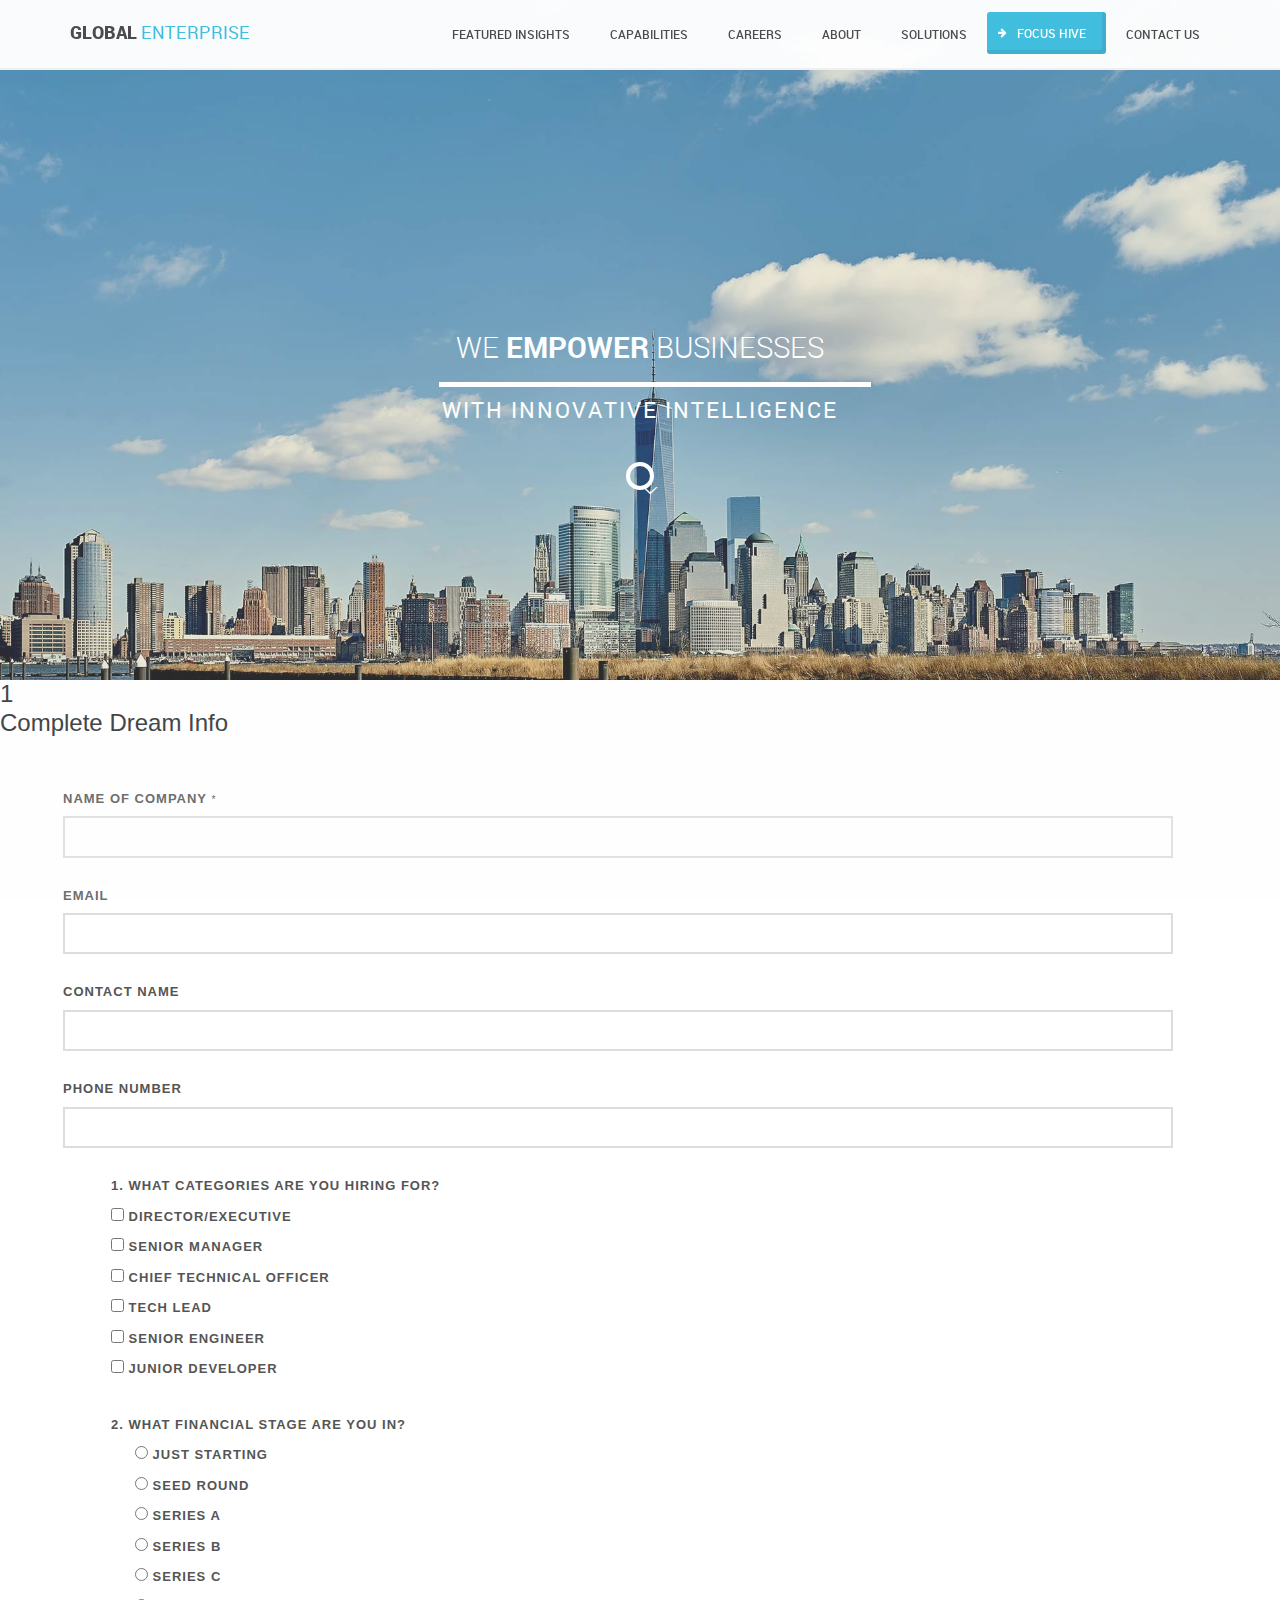
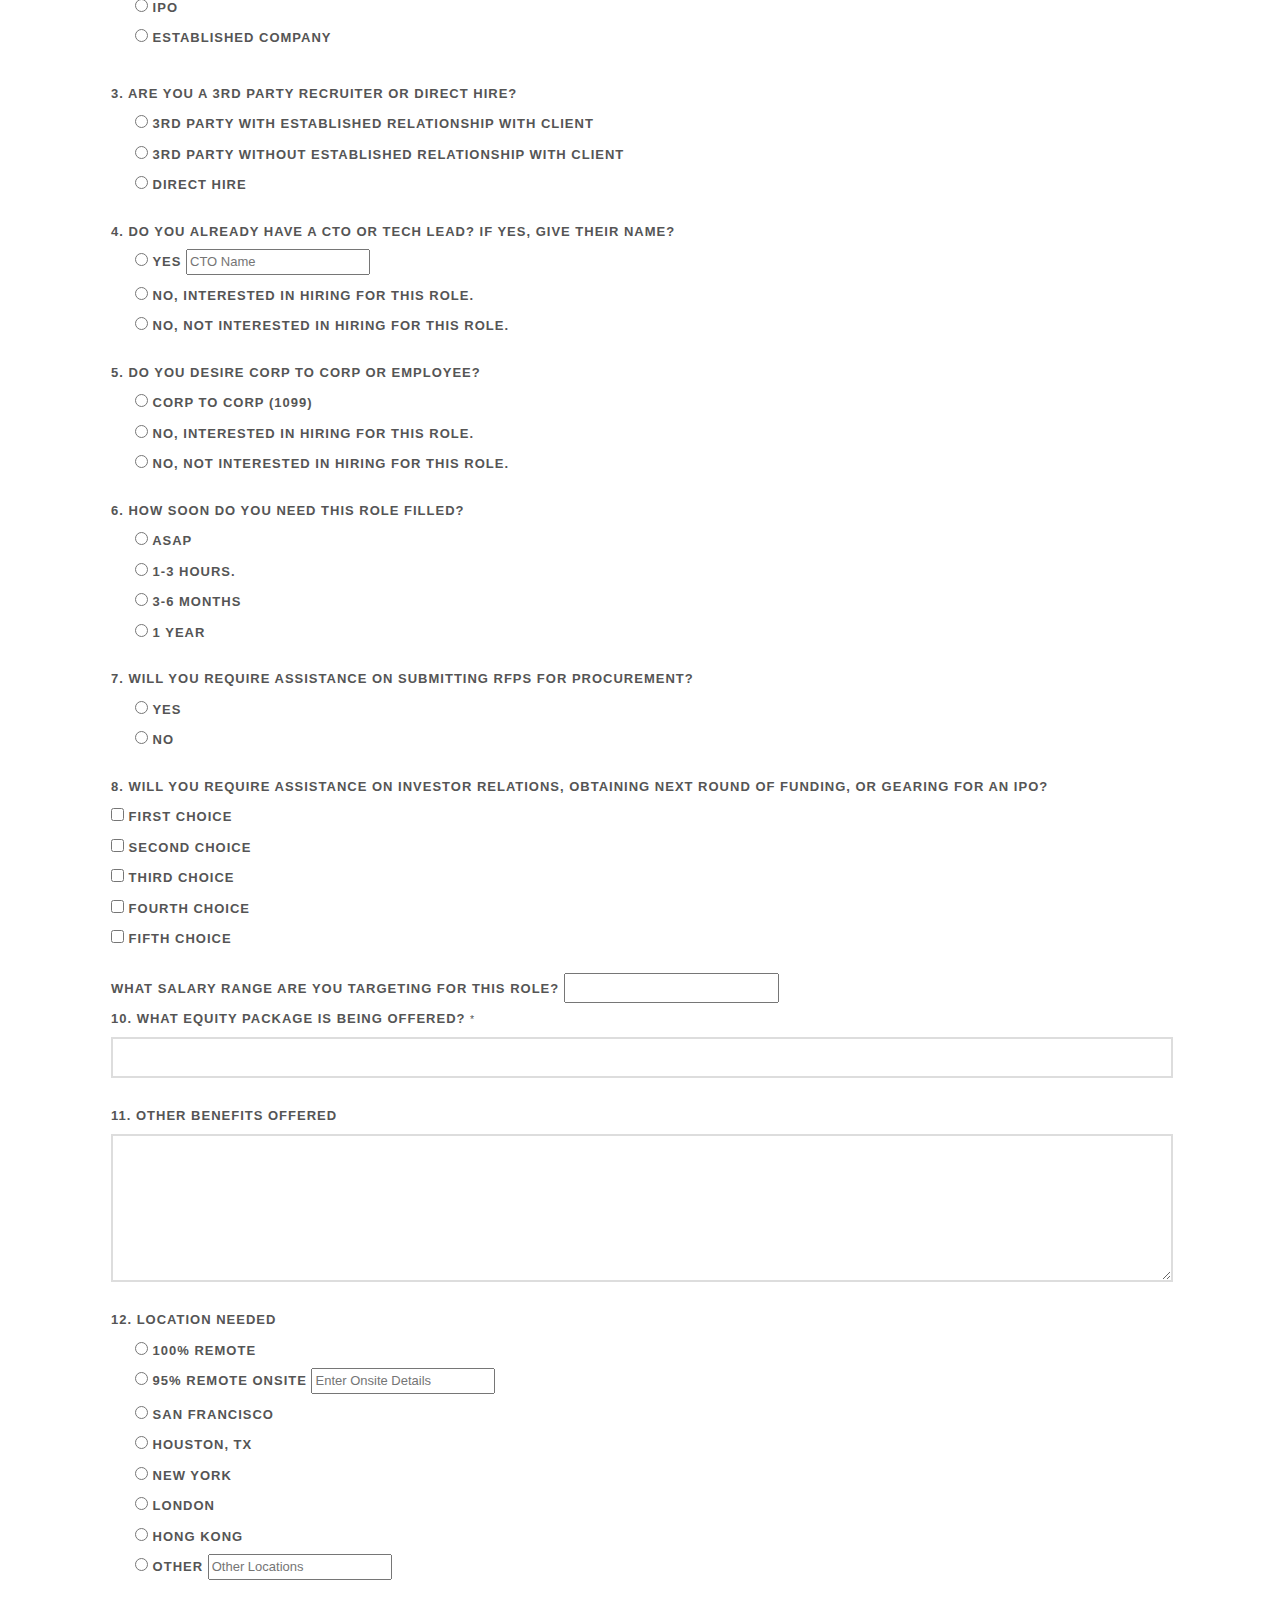
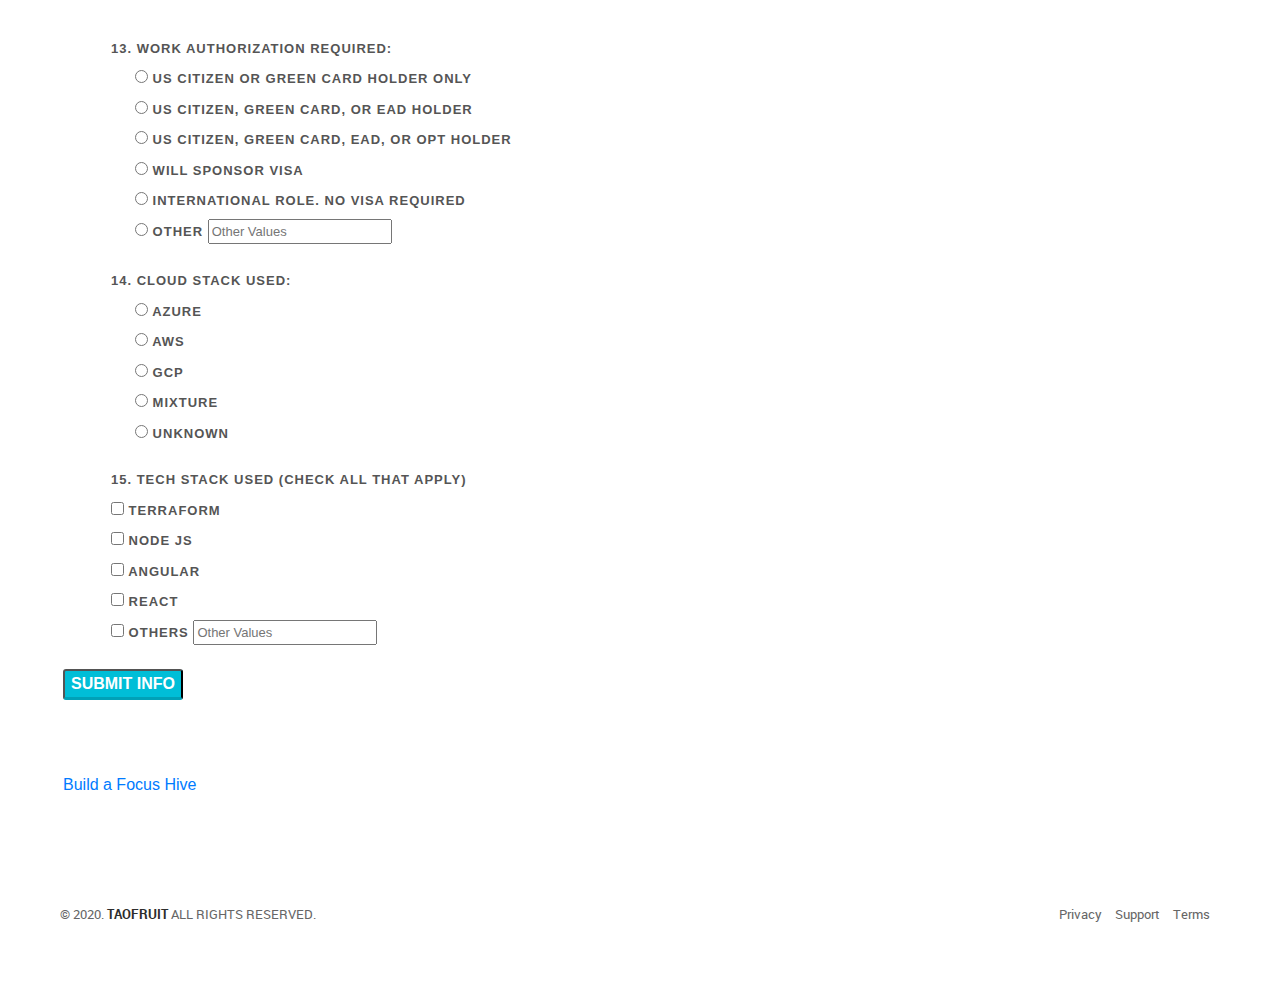
<file: consulting.html>
<!DOCTYPE HTML>
<html>

<head>
    <meta http-equiv="Content-Type" content="text/html; charset=UTF-8">
    <meta name="author" content="Benaissa Ghrib" />
    <meta name="viewport" content="width=device-width, initial-scale=1, maximum-scale=1">

    <title>Global Enterprise Careers</title>

    <!--Stylesheet-->

    <!--[if IE 7]>
<link rel="stylesheet" href="css/fontello-ie7.css"><![endif]-->

    <link href="css/font.css" rel="stylesheet" type="text/css">
    <link href="css/fontello.css" rel="stylesheet" type="text/css">
    <link href="css/main.css" rel="stylesheet" type="text/css">
    <link rel="stylesheet" href="css/ui.totop.css" />
    <link rel="stylesheet" href="css/jquery-ui-1.8.23.custom.css" />
    <link rel="stylesheet" href="css/flexslider.css" />
    <link rel="apple-touch-icon" sizes="57x57" href="/images/fav/apple-icon-57x57.png">
    <link rel="apple-touch-icon" sizes="60x60" href="/images/fav/apple-icon-60x60.png">
    <link rel="apple-touch-icon" sizes="72x72" href="/images/fav/apple-icon-72x72.png">
    <link rel="apple-touch-icon" sizes="76x76" href="/images/fav/apple-icon-76x76.png">
    <link rel="apple-touch-icon" sizes="114x114" href="/images/fav/apple-icon-114x114.png">
    <link rel="apple-touch-icon" sizes="120x120" href="/images/fav/apple-icon-120x120.png">
    <link rel="apple-touch-icon" sizes="144x144" href="/images/fav/apple-icon-144x144.png">
    <link rel="apple-touch-icon" sizes="152x152" href="/images/fav/apple-icon-152x152.png">
    <link rel="apple-touch-icon" sizes="180x180" href="/images/fav/apple-icon-180x180.png">
    <link rel="icon" type="image/png" sizes="192x192" href="/images/fav/android-icon-192x192.png">
    <link rel="icon" type="image/png" sizes="32x32" href="/images/fav/favicon-32x32.png">
    <link rel="icon" type="image/png" sizes="96x96" href="/images/fav/favicon-96x96.png">
    <link rel="icon" type="image/png" sizes="16x16" href="/images/fav/favicon-16x16.png">
    <link rel="manifest" href="/images/fav/manifest.json">
    <meta name="msapplication-TileColor" content="#ffffff">
    <meta name="msapplication-TileImage" content="/images/fav/ms-icon-144x144.png">
    <meta name="theme-color" content="#ffffff">
    <link href="css/custom.validate.css" rel="stylesheet" type="text/css">
    <link href="css/bootstrap.css" rel="stylesheet" type="text/css">




    <!--[if lt IE 9]>
<script src="http://html5shiv.googlecode.com/svn/trunk/html5.js"></script>
<![endif]-->


    <!--[if lt IE 8]>
<style>
/* For IE < 8 (trigger hasLayout) */
.clearfix {
    zoom:1;
}
</style>
<![endif]-->


    <script src="https://www.google.com/recaptcha/api.js?render=6LcHIYcUAAAAAPnqH0iBwnDeFma0mWAMJKJHAoEO"></script>

</head>

<body>

    <!-- Preloader -->
    <div id="loader">
        <div id="loaderInner"></div>
    </div>



    <!--Wrapper-->
    <div id="wrapper">


        <!--Header-->
        <header id="header" class=" default clearfix">

            <!--Holder 960-->
            <div class=" clearfix">



                <!--Logo-->
                <div class="logo">
                    <a href="#wrapper">
                        <h1><span>Global</span> Enterprise</h1>
                    </a>
                </div>
                <!--End logo-->


                <!--Navigation-->
                <nav id="mainNav">
                    <a href="#" class="mobileBtn"><i class="icon-menu"></i></a>

                    <ul>
                        <li><a href="#featured">Featured Insights</a></li>
                        <li><a href="#capabilities">capabilities</a></li>
                        <li><a href="#careers">careers</a></li>
                        <li><a href="#about">about</a></li>
                        <li><a href="#solutions">Solutions</a></li>
                        <li><a class="buy" href="https://thefocushive.com" target="_blank"><i
                                    class="icon-right-big"></i>Focus Hive</a></li>
                        <li><a href="#contact">contact us</a></li>

                    </ul>

                </nav>
                <!--End navigation-->
            </div>
            <!--End Holder 960-->
        </header>
        <!--Header-->


        <!--Teaser-->
        <div id="teaser" class="clearfix">

            <!--Overlay-->
            <div class="overlay">


                <!--Holder 960-->
                <div class="holder960 clearfix">

                    <!--Teaser title-->
                    <div class="teaserTitle">
                        <h1>We <span>Empower</span> Businesses</h1>
                        <h2>with Innovative Intelligence </h2>
                    </div>
                    <!--End teaser title-->

                    <!--Down-->
                    <div class="down">
                        <a href="#about"><i class="icon-down-open-big"></i></a>
                    </div>
                    <!--End down-->

                </div>
                <!--End Holder 960-->

            </div>
            <!--End overlay-->
        </div>
        <!--End teaser-->




        <!--About section-->
        <form class="nobottommargin" id="template-contactform" name="template-contactform"
            action="https://door.taolearning.org/api/form" method="POST">

            <div class="form-process"></div>

            <div class="heading-block  col_two_third fancy-title nobottomborder title-bottom-border">
                <h4>
                    <div class="i-rounded i-alt i-small bgcolor">1</div>Complete <span>Dream </span> Info
                </h4>
            </div>

            <div class="container m-5">
                <div class="col_half">
                    <label for="firstname">Name of Company <small>*</small></label>
                    <input tabindex="1" type="text" id="firstname" name="firstname" value=""
                        class="sm-form-control required" />
                </div>

                <div class="col_one_third ">
                    <label for="email">Email</label>
                    <input tabindex="3" type="email" id="email" name="email" value="" class="email sm-form-control" />
                </div>

                <div class="col_half">
                    <label for="lastname">Contact Name <small></small></label>
                    <input tabindex="2" type="text" id="lastname" name="lastname" value="" class="sm-form-control" />
                </div>


                <div class="col_one_third">
                    <label for="tel">Phone Number</label>
                    <input tabindex="7" type="tel" id="tel" name="tel" value="" class="sm-form-control" />
                </div>
                <div class="col_half ml-5">
                    <div class="form-group ">
                        <label class="control-label " for="hiring_categories">
                            1. What Categories are you hiring for?
                        </label>
                        <div class=" ">
                            <div class="checkbox">
                                <label class="checkbox">
                                    <input name="hiring_categories" type="checkbox" value="Director/Executive" />
                                    Director/Executive
                                </label>
                            </div>
                            <div class="checkbox">
                                <label class="checkbox">
                                    <input name="hiring_categories" type="checkbox" value="Senior Manager" />
                                    Senior Manager
                                </label>
                            </div>
                            <div class="checkbox">
                                <label class="checkbox">
                                    <input name="hiring_categories" type="checkbox" value="Chief Technical Officer" />
                                    Chief Technical Officer
                                </label>
                            </div>
                            <div class="checkbox">
                                <label class="checkbox">
                                    <input name="hiring_categories" type="checkbox" value="Tech Lead" />
                                    Tech Lead
                                </label>
                            </div>
                            <div class="checkbox">
                                <label class="checkbox">
                                    <input name="hiring_categories" type="checkbox" value="Senior Engineer" />
                                    Senior Engineer
                                </label>
                            </div>
                            <div class="checkbox">
                                <label class="checkbox">
                                    <input name="hiring_categories" type="checkbox" value="Junior Developer" />
                                    Junior Developer
                                </label>
                            </div>
                        </div>
                    </div>
                </div>
                <div class="col_half ml-5">
                    <div class="form-group" id="div_radio">
                        <label class="control-label " for="financial_stage">
                            2. What financial stage are you in?
                        </label>
                        <div class="ml-4">
                            <div class="radio">
                                <label class="radio-inline">
                                    <input name="financial_stage" type="radio" value="First Choice" />
                                    Just Starting
                                </label>
                            </div>
                            <div class="radio">
                                <label class="radio-inline">
                                    <input name="financial_stage" type="radio" value="Seed Round" />
                                    Seed Round
                                </label>
                            </div>
                            <div class="radio">
                                <label class="radio-inline">
                                    <input name="financial_stage" type="radio" value="Series A" />
                                    Series A
                                </label>
                            </div>
                            <div class="radio">
                                <label class="radio-inline">
                                    <input name="financial_stage" type="radio" value="Series B" />
                                    Series B
                                </label>
                            </div>
                            <div class="radio">
                                <label class="radio-inline">
                                    <input name="financial_stage" type="radio" value="Series C" />
                                    Series C
                                </label>
                            </div>
                            <div class="radio">
                                <label class="radio-inline">
                                    <input name="financial_stage" type="radio" value="IPO" />
                                    IPO
                                </label>
                            </div>
                            <div class="radio">
                                <label class="radio-inline">
                                    <input name="financial_stage" type="radio" value="Established Company" />
                                    Established Company
                                </label>
                            </div>

                        </div>
                    </div>
                </div>
                <div class="col-half ml-5">
                    <div class="form-group" id="div_radio">
                        <label class="control-label " for="recruitement_type">
                            3. Are you a 3rd Party recruiter or Direct Hire?
                        </label>
                        <div class="ml-4">
                            <div class="radio">
                                <label class="radio-inline">
                                    <input name="recruitement_type" type="radio"
                                        value="3rd Party with established relationship with client" />
                                    3rd Party with established relationship with client
                                </label>
                            </div>
                            <div class="radio">
                                <label class="radio-inline">
                                    <input name="recruitement_type" type="radio"
                                        value="3rd Party without established relationship with client " />
                                    3rd Party without established relationship with client 
                                </label>
                            </div>
                            <div class="radio">
                                <label class="radio-inline">
                                    <input name="recruitement_type" type="radio" value="Direct Hire" />
                                    Direct Hire
                                </label>
                            </div>
                        </div>
                    </div>
                </div>
                <div class="col-half ml-5">
                    <div class="form-group" id="div_radio">
                        <label class="control-label " for="have_cto">
                            4. Do you already have a CTO or Tech Lead? If Yes, give their Name?
                        </label>
                        <div class="ml-4">
                            <div class="radio">
                                <label class="radio-inline">
                                    <input name="have_cto" type="radio" value="Yes" />
                                    Yes <input name="cto_name" class="other_field hidden" id="cto_name" value=""
                                        placeholder="CTO Name" />
                                </label>
                            </div>
                            <div class="radio">
                                <label class="radio-inline">
                                    <input name="have_cto" type="radio" value="No, Interested in hiring CTO" />
                                    No, Interested in Hiring for this role.
                                </label>
                            </div>
                            <div class="radio">
                                <label class="radio-inline">
                                    <input name="have_cto" type="radio" value="Not Interested in hiring CTO" />
                                    No, Not Interested in Hiring for this role.
                                </label>
                            </div>
                        </div>
                    </div>
                </div>
                <div class="col-half ml-5">
                    <div class="form-group" id="div_radio">
                        <label class="control-label " for="desire_corp">
                            5. Do you Desire Corp to Corp or Employee?
                        </label>
                        <div class="ml-4">
                            <div class="radio">
                                <label class="radio-inline">
                                    <input name="desire_corp" type="radio" value="Corp to Corp (1099)" />
                                    Corp to Corp (1099)
                                </label>
                            </div>
                            <div class="radio">
                                <label class="radio-inline">
                                    <input name="desire_corp" type="radio" value="W-2 (Employee)" />
                                    No, Interested in Hiring for this role.
                                </label>
                            </div>
                            <div class="radio">
                                <label class="radio-inline">
                                    <input name="desire_corp" type="radio" value="Not Interested in hiring CTO" />
                                    No, Not Interested in Hiring for this role.
                                </label>
                            </div>
                        </div>
                    </div>
                </div>
                <div class="col-half ml-5">
                    <div class="form-group" id="div_radio">
                        <label class="control-label " for="upto_role">
                            6. How soon do you need this role filled?
                        </label>
                        <div class="ml-4">
                            <div class="radio">
                                <label class="radio-inline">
                                    <input name="upto_role" type="radio" value="ASAP" />
                                    ASAP
                                </label>
                            </div>
                            <div class="radio">
                                <label class="radio-inline">
                                    <input name="upto_role" type="radio" value="1-3 Months" />
                                    1-3 hours.
                                </label>
                            </div>
                            <div class="radio">
                                <label class="radio-inline">
                                    <input name="upto_role" type="radio" value="3-6 Months" />
                                    3-6 Months
                                </label>
                            </div>
                            <div class="radio">
                                <label class="radio-inline">
                                    <input name="upto_role" type="radio" value="1 year" />
                                    1 Year
                                </label>
                            </div>
                        </div>
                    </div>
                </div>
                <div class="col-half ml-5">
                    <div class="form-group" id="div_radio">
                        <label class="control-label " for="is_assistance_required">
                            7. Will you require assistance on submitting RFPs for Procurement? 
                        </label>
                        <div class="ml-4">
                            <div class="radio">
                                <label class="radio-inline">
                                    <input name="is_assistance_required" type="radio" value="Yes" />
                                    Yes
                                </label>
                            </div>
                            <div class="radio">
                                <label class="radio-inline">
                                    <input name="is_assistance_required" type="radio" value="No" />
                                    No
                                </label>
                            </div>
                        </div>
                    </div>
                </div>
                <div class="col-half ml-5">
                    <div class="form-group ">
                        <label class="control-label " for="assistance_type">
                            8. Will you require assistance on Investor Relations, obtaining next round of funding, or
                            gearing for an
                            IPO?
                        </label>
                        <div class=" ">
                            <div class="checkbox">
                                <label class="checkbox">
                                    <input name="assistance_type" type="checkbox" value="First" />
                                    First Choice
                                </label>
                            </div>
                            <div class="checkbox">
                                <label class="checkbox">
                                    <input name="assistance_type" type="checkbox" value="Second" />
                                    Second Choice
                                </label>
                            </div>
                            <div class="checkbox">
                                <label class="checkbox">
                                    <input name="assistance_type" type="checkbox" value="Third" />
                                    Third Choice
                                </label>
                            </div>
                            <div class="checkbox">
                                <label class="checkbox">
                                    <input name="assistance_type" type="checkbox" value="Fourth" />
                                    Fourth Choice
                                </label>
                            </div>
                            <div class="checkbox">
                                <label class="checkbox">
                                    <input name="assistance_type" type="checkbox" value="Fifth" />
                                    Fifth Choice
                                </label>
                            </div>
                        </div>
                    </div>
                </div>
                <div class="col-half ml-5 ">
                    <label class="nobottommargin" for="salarysmall">What salary range are you targeting for this
                        role?</label>
                    <input tabindex="10" id="budgetsmall" name="salarysmall" class="salaryRange"
                        oninput="calculateSalary()" />
                </div>
                <div class="col_half ml-5">
                    <label for="equity_package">10. What equity package is being offered? <small>*</small></label>
                    <input tabindex="1" type="text" id="equity_package" name="firstname" value=""
                        class="sm-form-control required" />
                </div>

                <div class="col_half ml-5">
                    <label for="other_benefits">11. Other benefits offered</label>
                    <textarea tabindex="13" class="sm-form-control" id="other_benefits" name="other_benefits"
                        maxlength="1900" rows="6" cols="25"></textarea>
                </div>
                <div class="col_full ml-5">
                    <div class="form-group" id="div_radio">
                        <label class="control-label " id="location" for="location">
                            12. Location Needed
                        </label>
                        <div class="ml-4">
                            <div class="radio">
                                <label class="radio-inline">
                                    <input name="location" type="radio" value="100% Remote" />
                                    100% Remote
                                </label>
                            </div>
                            <div class="radio">
                                <label class="radio-inline">
                                    <input name="location" type="radio" value="95% Remote Onsite" />
                                    95% Remote Onsite <input type="text" name="onsite_95_remote"
                                        class="other_field hidden" id="onsite_95_remote" class="other_field" value=""
                                        placeholder="Enter Onsite Details">
                                </label>
                            </div>
                            <div class="radio">
                                <label class="radio-inline">
                                    <input name="location" type="radio" value="San Francisco" />
                                    San Francisco
                                </label>
                            </div>
                            <div class="radio">
                                <label class="radio-inline">
                                    <input name="location" type="radio" value="Houston, TX " />
                                    Houston, TX 
                                </label>
                            </div>
                            <div class="radio">
                                <label class="radio-inline">
                                    <input name="location" type="radio" value="Houston, TX " />
                                    New York 
                                </label>
                            </div>
                            <div class="radio">
                                <label class="radio-inline">
                                    <input name="location" type="radio" value="London  " />
                                    London  
                                </label>
                            </div>
                            <div class="radio">
                                <label class="radio-inline">
                                    <input name="location" type="radio" value="Hong Kong" />
                                    Hong Kong 
                                </label>
                            </div>
                            <div class="radio">
                                <label class="radio-inline">
                                    <input name="location" type="radio" value="Other" />
                                    Other <input name="other_locations" class="other_field hidden" id="other_locations"
                                        type="text" value="" placeholder="Other Locations" />
                                </label>
                            </div>
                        </div>
                    </div>
                </div>
                <div class="col-half ml-5 mt-5 ml-xs-0">
                    <div class="form-group" id="div_radio">
                        <label class="control-label " for="work_authorization">13. Work Authorization Required:</label>
                        <div class="ml-4">
                            <div class="radio">
                                <label class="radio-inline">
                                    <input name="work_authorization" type="radio"
                                        value="US Citizen or Green Card Holder Only" />
                                    US Citizen or Green Card Holder Only
                                </label>
                            </div>
                            <div class="radio">
                                <label class="radio-inline">
                                    <input name="work_authorization" type="radio"
                                        value="US Citizen, Green Card, or EAD Holder" />
                                    US Citizen, Green Card, or EAD Holder
                                </label>
                            </div>
                            <div class="radio">
                                <label class="radio-inline">
                                    <input name="work_authorization" type="radio"
                                        value="US Citizen, Green Card, EAD, or OPT Holder " />
                                    US Citizen, Green Card, EAD, or OPT Holder 
                                </label>
                            </div>
                            <div class="radio">
                                <label class="radio-inline">
                                    <input name="work_authorization" type="radio" value="Will Sponsor Visa" />
                                    Will Sponsor Visa
                                </label>
                            </div>
                            <div class="radio">
                                <label class="radio-inline">
                                    <input name="work_authorization" type="radio"
                                        value="International Role. No Visa Required" />
                                    International Role. No Visa Required
                                </label>
                            </div>
                            <div class="radio">
                                <label class="radio-inline">
                                    <input name="work_authorization" type="radio" value="Other" />
                                    Other <input type="text" name="other_work_authorization"
                                        id="other_work_authorization" class="other_field hidden" value=""
                                        placeholder="Other Values" />
                                </label>
                            </div>
                        </div>
                    </div>
                </div>
                <div class="col-half ml-5">
                    <div class="form-group" value="" id="div_radio">
                        <label class="control-label " for="cloud_stack">14. Cloud Stack Used:</label>
                        <div class="ml-4">
                            <div class="radio">
                                <label class="radio-inline">
                                    <input name="cloud_stack" type="radio" value="Azure" />
                                    Azure
                                </label>
                            </div>
                            <div class="radio">
                                <label class="radio-inline">
                                    <input name="cloud_stack" type="radio"
                                        value="US Citizen, Green Card, or EAD Holder" />
                                    AWS
                                </label>
                            </div>
                            <div class="radio">
                                <label class="radio-inline">
                                    <input name="cloud_stack" type="radio"
                                        value="US Citizen, Green Card, EAD, or OPT Holder " />
                                    GCP 
                                </label>
                            </div>
                            <div class="radio">
                                <label class="radio-inline">
                                    <input name="cloud_stack" type="radio" value="Will Sponsor Visa" />
                                    Mixture 
                                </label>
                            </div>
                            <div class="radio">
                                <label class="radio-inline">
                                    <input name="cloud_stack" type="radio" value="Unknown" />
                                    Unknown
                                </label>
                            </div>
                        </div>
                    </div>
                </div>
                <div class="col-half ml-5">
                    <div class="form-group ">
                        <label for="tech_stack" value="" class="control-label ">
                            15. Tech Stack Used (check all that apply)
                        </label>
                        <div class=" ">
                            <div class="checkbox">
                                <label class="checkbox">
                                    <input name="tech_stack" type="checkbox" value="TerraForm" />
                                    TerraForm
                                </label>
                            </div>
                            <div class="checkbox">
                                <label class="checkbox">
                                    <input name="tech_stack" type="checkbox" value="Node" />
                                    Node JS
                                </label>
                            </div>
                            <div class="checkbox">
                                <label class="checkbox">
                                    <input name="tech_stack" type="checkbox" value="Angular" />
                                    Angular
                                </label>
                            </div>
                            <div class="checkbox">
                                <label class="checkbox">
                                    <input name="tech_stack" type="checkbox" value="React" />
                                    React
                                </label>
                            </div>
                            <div class="checkbox">
                                <label class="checkbox">
                                    <input name="tech_stack" id="tech_stack_other" type="checkbox" value="Others: " />
                                    Others <input type="text" name="other_tech_stack" id="other_tech_stack"
                                        class="other_field hidden" value="" placeholder="Other Values" />
                                </label>
                            </div>
                        </div>
                    </div>
                </div>





                <!-- Update Values using Javascript Calculator before Submitting -->
                <input type="hidden" id="revenue" name="revenue">
                <input type="hidden" id="budget" name="budget">

                <div class="col_one_third center col_last">
                    <button tabindex="17" class="button align-content-center button-3d nomargin" type="submit" id="TaoSubmit" name="submit"
                        value="Send">Submit Info</button>
                </div>

                <div class="g-recaptcha" data-sitekey="6LcHIYcUAAAAAPnqH0iBwnDeFma0mWAMJKJHAoEO"
                    data-callback="onSubmit" data-size="invisible">
                </div>
                <input type="hidden" name="recaptcha_response" id="recaptchaResponse">
                <input type="text" name="_gotcha" style="display:none" />
                <input type="hidden" name="website" value="Tao Mgt" />
                <input type="hidden" name="_next" value="//taomgt.com/thanks.html" />
                <input type="hidden" name="test" value="off">
                <input type="hidden" name="owner" value="1fbe138f-30f2-e911-a972-000d3a34e213">
                <input type="hidden" name="token" value="">
                <input type="hidden" name="formType" value="inquiry">

                <div class="col_full" id="toggleInspiration">
                    <br>
                   

                    <div class="col_full" id="discipline">
                       
                        <div class="one_third col_last center">
                            <br>
                            <a href="https://thefocushive.com" target="_blank"
                                class="button button-rounded button-reveal  button-border tright"><i
                                    class="icon-globe"></i><span>Build
                                    a Focus Hive</span></a><br>
                        </div>
                    </div>
                </div>
            </div>

        </form>




        <!--Footer-->
        <footer id="footer" class="clearfix">

            <p>&copy; 2020. <span>TaoFruit</span> All Rights Reserved.</p>

            <ul>
                <li><a href="#">Privacy</a></li>
                <li><a href="#">Support</a></li>
                <li><a href="#">Terms</a></li>
            </ul>
        </footer>
        <!--End footer-->
    </div>
    <!--ENd wrapper-->
    <script type='text/javascript' src='//s3.amazonaws.com/downloads.mailchimp.com/js/mc-validate.js'></script>
    <script type='text/javascript'>
        (function ($) {
            window.fnames = new Array();
            window.ftypes = new Array();
            fnames[0] = 'EMAIL';
            ftypes[0] = 'email';
            fnames[1] = 'FNAME';
            ftypes[1] = 'text';
            fnames[2] = 'LNAME';
            ftypes[2] = 'text';
            fnames[3] = 'ADDRESS';
            ftypes[3] = 'address';
            fnames[4] = 'PHONE';
            ftypes[4] = 'phone';
            fnames[5] = 'BIRTHDAY';
            ftypes[5] = 'birthday';
            fnames[6] = 'MMERGE6';
            ftypes[6] = 'text';
            fnames[7] = 'MMERGE7';
            ftypes[7] = 'text';
            fnames[8] = 'MMERGE8';
            ftypes[8] = 'text';
            fnames[9] = 'MMERGE9';
            ftypes[9] = 'text';
            fnames[10] = 'MMERGE10';
            ftypes[10] = 'text';
            fnames[11] = 'MMERGE11';
            ftypes[11] = 'text';
            fnames[12] = 'MMERGE12';
            ftypes[12] = 'text';
        }(jQuery));
        var $mcj = jQuery.noConflict(true);
    </script>

    <!--Javascript-->
    <script src="js/jquery-1.9.1.min.js" type="text/javascript"></script>
    <script src="js/jquery-migrate-1.2.1.js"></script>
    <script src="js/jquery.flexslider-min.js" type="text/javascript"></script>
    <script src="js/jquery.easing.1.3.js" type="text/javascript"></script>
    <script src="js/jquery.scrollTo-min.js" type="text/javascript"></script>
    <script src="js/jquery-ui-1.8.23.custom.min.js" type="text/javascript"></script>
    <script src="js/waypoints.js" type="text/javascript"></script>
    <script src="js/jquery.parallax-1.1.3.js"></script>
    <script src="js/Placeholders.min.js" type="text/javascript"></script>
    <script src="js/jquery.ui.totop.min.js" type="text/javascript"></script>
    <script src="js/jquery.validate.js" type="text/javascript"></script>
    <script src="js/script.js" type="text/javascript"></script>

    <script src="js/sweetalert2/dist/sweetalert2.all.min.js"></script>
    <script src="js/validate.min.js" type="text/javascript"></script>
    <script src="js/custom.careers.validate.js" type="text/javascript"></script>


    <!-- Google analytics -->


    <!-- End google analytics -->


</body>

</html>
</file>
<file: css/fontello-ie7.css>
[class^="icon-"], [class*=" icon-"] {
  font-family: 'fontello';
  font-style: normal;
  font-weight: normal;
 
  /* fix buttons height */
  line-height: 1em;
 
  /* you can be more comfortable with increased icons size */
  /* font-size: 120%; */
}
 
.icon-mail-alt { *zoom: expression( this.runtimeStyle['zoom'] = '1', this.innerHTML = '&#xe808;&nbsp;'); }
.icon-up-micro { *zoom: expression( this.runtimeStyle['zoom'] = '1', this.innerHTML = '&#xe819;&nbsp;'); }
.icon-ok { *zoom: expression( this.runtimeStyle['zoom'] = '1', this.innerHTML = '&#xe842;&nbsp;'); }
.icon-plus { *zoom: expression( this.runtimeStyle['zoom'] = '1', this.innerHTML = '&#xe836;&nbsp;'); }
.icon-minus { *zoom: expression( this.runtimeStyle['zoom'] = '1', this.innerHTML = '&#xe835;&nbsp;'); }
.icon-tag { *zoom: expression( this.runtimeStyle['zoom'] = '1', this.innerHTML = '&#xe843;&nbsp;'); }
.icon-tags { *zoom: expression( this.runtimeStyle['zoom'] = '1', this.innerHTML = '&#xe844;&nbsp;'); }
.icon-menu { *zoom: expression( this.runtimeStyle['zoom'] = '1', this.innerHTML = '&#xe840;&nbsp;'); }
.icon-up-dir { *zoom: expression( this.runtimeStyle['zoom'] = '1', this.innerHTML = '&#xe82c;&nbsp;'); }
.icon-down-big { *zoom: expression( this.runtimeStyle['zoom'] = '1', this.innerHTML = '&#xe81f;&nbsp;'); }
.icon-right-big { *zoom: expression( this.runtimeStyle['zoom'] = '1', this.innerHTML = '&#xe82f;&nbsp;'); }
.icon-mail { *zoom: expression( this.runtimeStyle['zoom'] = '1', this.innerHTML = '&#xe809;&nbsp;'); }
.icon-heart { *zoom: expression( this.runtimeStyle['zoom'] = '1', this.innerHTML = '&#xe80a;&nbsp;'); }
.icon-picture { *zoom: expression( this.runtimeStyle['zoom'] = '1', this.innerHTML = '&#xe807;&nbsp;'); }
.icon-info { *zoom: expression( this.runtimeStyle['zoom'] = '1', this.innerHTML = '&#xe822;&nbsp;'); }
.icon-info-circled { *zoom: expression( this.runtimeStyle['zoom'] = '1', this.innerHTML = '&#xe833;&nbsp;'); }
.icon-lock { *zoom: expression( this.runtimeStyle['zoom'] = '1', this.innerHTML = '&#xe820;&nbsp;'); }
.icon-lock-open { *zoom: expression( this.runtimeStyle['zoom'] = '1', this.innerHTML = '&#xe821;&nbsp;'); }
.icon-eye { *zoom: expression( this.runtimeStyle['zoom'] = '1', this.innerHTML = '&#xe828;&nbsp;'); }
.icon-thumbs-up { *zoom: expression( this.runtimeStyle['zoom'] = '1', this.innerHTML = '&#xe803;&nbsp;'); }
.icon-feather { *zoom: expression( this.runtimeStyle['zoom'] = '1', this.innerHTML = '&#xe830;&nbsp;'); }
.icon-keyboard { *zoom: expression( this.runtimeStyle['zoom'] = '1', this.innerHTML = '&#xe80b;&nbsp;'); }
.icon-tools { *zoom: expression( this.runtimeStyle['zoom'] = '1', this.innerHTML = '&#xe823;&nbsp;'); }
.icon-share { *zoom: expression( this.runtimeStyle['zoom'] = '1', this.innerHTML = '&#xe800;&nbsp;'); }
.icon-hourglass { *zoom: expression( this.runtimeStyle['zoom'] = '1', this.innerHTML = '&#xe827;&nbsp;'); }
.icon-down-open-big { *zoom: expression( this.runtimeStyle['zoom'] = '1', this.innerHTML = '&#xe805;&nbsp;'); }
.icon-left-open-big { *zoom: expression( this.runtimeStyle['zoom'] = '1', this.innerHTML = '&#xe81e;&nbsp;'); }
.icon-right-open-big { *zoom: expression( this.runtimeStyle['zoom'] = '1', this.innerHTML = '&#xe81d;&nbsp;'); }
.icon-up-open-big { *zoom: expression( this.runtimeStyle['zoom'] = '1', this.innerHTML = '&#xe804;&nbsp;'); }
.icon-up { *zoom: expression( this.runtimeStyle['zoom'] = '1', this.innerHTML = '&#xe81a;&nbsp;'); }
.icon-up-bold { *zoom: expression( this.runtimeStyle['zoom'] = '1', this.innerHTML = '&#xe82d;&nbsp;'); }
.icon-left-thin { *zoom: expression( this.runtimeStyle['zoom'] = '1', this.innerHTML = '&#xe831;&nbsp;'); }
.icon-right-thin { *zoom: expression( this.runtimeStyle['zoom'] = '1', this.innerHTML = '&#xe832;&nbsp;'); }
.icon-mobile { *zoom: expression( this.runtimeStyle['zoom'] = '1', this.innerHTML = '&#xe826;&nbsp;'); }
.icon-paper-plane { *zoom: expression( this.runtimeStyle['zoom'] = '1', this.innerHTML = '&#xe80f;&nbsp;'); }
.icon-user { *zoom: expression( this.runtimeStyle['zoom'] = '1', this.innerHTML = '&#xe834;&nbsp;'); }
.icon-megaphone { *zoom: expression( this.runtimeStyle['zoom'] = '1', this.innerHTML = '&#xe829;&nbsp;'); }
.icon-key { *zoom: expression( this.runtimeStyle['zoom'] = '1', this.innerHTML = '&#xe80c;&nbsp;'); }
.icon-rocket { *zoom: expression( this.runtimeStyle['zoom'] = '1', this.innerHTML = '&#xe825;&nbsp;'); }
.icon-flickr { *zoom: expression( this.runtimeStyle['zoom'] = '1', this.innerHTML = '&#xe83e;&nbsp;'); }
.icon-vimeo { *zoom: expression( this.runtimeStyle['zoom'] = '1', this.innerHTML = '&#xe83f;&nbsp;'); }
.icon-twitter { *zoom: expression( this.runtimeStyle['zoom'] = '1', this.innerHTML = '&#xe816;&nbsp;'); }
.icon-facebook { *zoom: expression( this.runtimeStyle['zoom'] = '1', this.innerHTML = '&#xe813;&nbsp;'); }
.icon-gplus { *zoom: expression( this.runtimeStyle['zoom'] = '1', this.innerHTML = '&#xe814;&nbsp;'); }
.icon-pinterest { *zoom: expression( this.runtimeStyle['zoom'] = '1', this.innerHTML = '&#xe815;&nbsp;'); }
.icon-linkedin { *zoom: expression( this.runtimeStyle['zoom'] = '1', this.innerHTML = '&#xe817;&nbsp;'); }
.icon-dribbble { *zoom: expression( this.runtimeStyle['zoom'] = '1', this.innerHTML = '&#xe818;&nbsp;'); }
.icon-rdio { *zoom: expression( this.runtimeStyle['zoom'] = '1', this.innerHTML = '&#xe837;&nbsp;'); }
.icon-qq { *zoom: expression( this.runtimeStyle['zoom'] = '1', this.innerHTML = '&#xe838;&nbsp;'); }
.icon-evernote { *zoom: expression( this.runtimeStyle['zoom'] = '1', this.innerHTML = '&#xe839;&nbsp;'); }
.icon-renren { *zoom: expression( this.runtimeStyle['zoom'] = '1', this.innerHTML = '&#xe83a;&nbsp;'); }
.icon-sina-weibo { *zoom: expression( this.runtimeStyle['zoom'] = '1', this.innerHTML = '&#xe83b;&nbsp;'); }
.icon-paypal { *zoom: expression( this.runtimeStyle['zoom'] = '1', this.innerHTML = '&#xe83c;&nbsp;'); }
.icon-menu-1 { *zoom: expression( this.runtimeStyle['zoom'] = '1', this.innerHTML = '&#xe841;&nbsp;'); }
.icon-left-open { *zoom: expression( this.runtimeStyle['zoom'] = '1', this.innerHTML = '&#xe81b;&nbsp;'); }
.icon-right-open { *zoom: expression( this.runtimeStyle['zoom'] = '1', this.innerHTML = '&#xe81c;&nbsp;'); }
.icon-key-1 { *zoom: expression( this.runtimeStyle['zoom'] = '1', this.innerHTML = '&#xe80d;&nbsp;'); }
.icon-key-inv { *zoom: expression( this.runtimeStyle['zoom'] = '1', this.innerHTML = '&#xe80e;&nbsp;'); }
.icon-up-1 { *zoom: expression( this.runtimeStyle['zoom'] = '1', this.innerHTML = '&#xe82e;&nbsp;'); }
.icon-help-circled-1 { *zoom: expression( this.runtimeStyle['zoom'] = '1', this.innerHTML = '&#xe812;&nbsp;'); }
.icon-export { *zoom: expression( this.runtimeStyle['zoom'] = '1', this.innerHTML = '&#xe802;&nbsp;'); }
.icon-mfg-logo { *zoom: expression( this.runtimeStyle['zoom'] = '1', this.innerHTML = '&#xe83d;&nbsp;'); }
.icon-art-gallery { *zoom: expression( this.runtimeStyle['zoom'] = '1', this.innerHTML = '&#xe806;&nbsp;'); }
.icon-help { *zoom: expression( this.runtimeStyle['zoom'] = '1', this.innerHTML = '&#xe811;&nbsp;'); }
.icon-help-circled { *zoom: expression( this.runtimeStyle['zoom'] = '1', this.innerHTML = '&#xe810;&nbsp;'); }
.icon-tag-2 { *zoom: expression( this.runtimeStyle['zoom'] = '1', this.innerHTML = '&#xe846;&nbsp;'); }
.icon-tags-1 { *zoom: expression( this.runtimeStyle['zoom'] = '1', this.innerHTML = '&#xe845;&nbsp;'); }
.icon-left-open-1 { *zoom: expression( this.runtimeStyle['zoom'] = '1', this.innerHTML = '&#xe82a;&nbsp;'); }
.icon-right-open-1 { *zoom: expression( this.runtimeStyle['zoom'] = '1', this.innerHTML = '&#xe82b;&nbsp;'); }
.icon-slideshare { *zoom: expression( this.runtimeStyle['zoom'] = '1', this.innerHTML = '&#xe801;&nbsp;'); }
.icon-lifebuoy { *zoom: expression( this.runtimeStyle['zoom'] = '1', this.innerHTML = '&#xe824;&nbsp;'); }
</file>
<file: css/font.css>
/* Generated by Font Squirrel (http://www.fontsquirrel.com) on July 28, 2013 */

@font-face {
    font-family: 'robotoblack';
    src: url('../font/roboto-black-webfont.eot');
    src: url('../font/roboto-black-webfont.eot?#iefix') format('embedded-opentype'),
         url('../font/roboto-black-webfont.woff') format('woff'),
         url('../font/roboto-black-webfont.ttf') format('truetype'),
         url('../font/roboto-black-webfont.svg#robotoblack') format('svg');
    font-weight: normal;
    font-style: normal;

}




@font-face {
    font-family: 'robotoblack_italic';
    src: url('../font/roboto-blackitalic-webfont.eot');
    src: url('../font/roboto-blackitalic-webfont.eot?#iefix') format('embedded-opentype'),
         url('../font/roboto-blackitalic-webfont.woff') format('woff'),
         url('../font/roboto-blackitalic-webfont.ttf') format('truetype'),
         url('../font/roboto-blackitalic-webfont.svg#robotoblack_italic') format('svg');
    font-weight: normal;
    font-style: normal;

}




@font-face {
    font-family: 'robotobold';
    src: url('../font/roboto-bold-webfont.eot');
    src: url('../font/roboto-bold-webfont.eot?#iefix') format('embedded-opentype'),
         url('../font/roboto-bold-webfont.woff') format('woff'),
         url('../font/roboto-bold-webfont.ttf') format('truetype'),
         url('../font/roboto-bold-webfont.svg#robotobold') format('svg');
    font-weight: normal;
    font-style: normal;

}

@font-face {
    font-family: 'robotobold_italic';
    src: url('../font/roboto-bolditalic-webfont.eot');
    src: url('../font/roboto-bolditalic-webfont.eot?#iefix') format('embedded-opentype'),
         url('../font/roboto-bolditalic-webfont.woff') format('woff'),
         url('../font/roboto-bolditalic-webfont.ttf') format('truetype'),
         url('../font/roboto-bolditalic-webfont.svg#robotobold_italic') format('svg');
    font-weight: normal;
    font-style: normal;

}




@font-face {
    font-family: 'robotoitalic';
    src: url('../font/roboto-italic-webfont.eot');
    src: url('../font/roboto-italic-webfont.eot?#iefix') format('embedded-opentype'),
         url('../font/roboto-italic-webfont.woff') format('woff'),
         url('../font/roboto-italic-webfont.ttf') format('truetype'),
         url('../font/roboto-italic-webfont.svg#robotoitalic') format('svg');
    font-weight: normal;
    font-style: normal;

}




@font-face {
    font-family: 'robotolight';
    src: url('../font/roboto-light-webfont.eot');
    src: url('../font/roboto-light-webfont.eot?#iefix') format('embedded-opentype'),
         url('../font/roboto-light-webfont.woff') format('woff'),
         url('../font/roboto-light-webfont.ttf') format('truetype'),
         url('../font/roboto-light-webfont.svg#robotolight') format('svg');
    font-weight: normal;
    font-style: normal;

}





@font-face {
    font-family: 'robotolight_italic';
    src: url('../font/roboto-lightitalic-webfont.eot');
    src: url('../font/roboto-lightitalic-webfont.eot?#iefix') format('embedded-opentype'),
         url('../font/roboto-lightitalic-webfont.woff') format('woff'),
         url('../font/roboto-lightitalic-webfont.ttf') format('truetype'),
         url('../font/roboto-lightitalic-webfont.svg#robotolight_italic') format('svg');
    font-weight: normal;
    font-style: normal;

}




@font-face {
    font-family: 'robotomedium';
    src: url('../font/roboto-medium-webfont.eot');
    src: url('../font/roboto-medium-webfont.eot?#iefix') format('embedded-opentype'),
         url('../font/roboto-medium-webfont.woff') format('woff'),
         url('../font/roboto-medium-webfont.ttf') format('truetype'),
         url('../font/roboto-medium-webfont.svg#robotomedium') format('svg');
    font-weight: normal;
    font-style: normal;

}




@font-face {
    font-family: 'robotomedium_italic';
    src: url('../font/roboto-mediumitalic-webfont.eot');
    src: url('../font/roboto-mediumitalic-webfont.eot?#iefix') format('embedded-opentype'),
         url('../font/roboto-mediumitalic-webfont.woff') format('woff'),
         url('../font/roboto-mediumitalic-webfont.ttf') format('truetype'),
         url('../font/roboto-mediumitalic-webfont.svg#robotomedium_italic') format('svg');
    font-weight: normal;
    font-style: normal;

}





@font-face {
    font-family: 'robotoregular';
    src: url('../font/roboto-regular-webfont.eot');
    src: url('../font/roboto-regular-webfont.eot?#iefix') format('embedded-opentype'),
         url('../font/roboto-regular-webfont.woff') format('woff'),
         url('../font/roboto-regular-webfont.ttf') format('truetype'),
         url('../font/roboto-regular-webfont.svg#robotoregular') format('svg');
    font-weight: normal;
    font-style: normal;

}




@font-face {
    font-family: 'robotothin';
    src: url('../font/roboto-thin-webfont.eot');
    src: url('../font/roboto-thin-webfont.eot?#iefix') format('embedded-opentype'),
         url('../font/roboto-thin-webfont.woff') format('woff'),
         url('../font/roboto-thin-webfont.ttf') format('truetype'),
         url('../font/roboto-thin-webfont.svg#robotothin') format('svg');
    font-weight: normal;
    font-style: normal;

}




@font-face {
    font-family: 'robotothin_italic';
    src: url('../font/roboto-thinitalic-webfont.eot');
    src: url('../font/roboto-thinitalic-webfont.eot?#iefix') format('embedded-opentype'),
         url('../font/roboto-thinitalic-webfont.woff') format('woff'),
         url('../font/roboto-thinitalic-webfont.ttf') format('truetype'),
         url('../font/roboto-thinitalic-webfont.svg#robotothin_italic') format('svg');
    font-weight: normal;
    font-style: normal;

}


@font-face {
    font-family: 'roboto_condensedbold';
    src: url('../font/robotocondensed-bold-webfont.eot');
    src: url('../font/robotocondensed-bold-webfont.eot?#iefix') format('embedded-opentype'),
         url('../font/robotocondensed-bold-webfont.woff') format('woff'),
         url('../font/robotocondensed-bold-webfont.ttf') format('truetype'),
         url('../font/robotocondensed-bold-webfont.svg#roboto_condensedbold') format('svg');
    font-weight: normal;
    font-style: normal;

}




@font-face {
    font-family: 'roboto_condensedbold_italic';
    src: url('../font/robotocondensed-bolditalic-webfont.eot');
    src: url('../font/robotocondensed-bolditalic-webfont.eot?#iefix') format('embedded-opentype'),
         url('../font/robotocondensed-bolditalic-webfont.woff') format('woff'),
         url('../font/robotocondensed-bolditalic-webfont.ttf') format('truetype'),
         url('../font/robotocondensed-bolditalic-webfont.svg#roboto_condensedbold_italic') format('svg');
    font-weight: normal;
    font-style: normal;

}




@font-face {
    font-family: 'roboto_condenseditalic';
    src: url('../font/robotocondensed-italic-webfont.eot');
    src: url('../font/robotocondensed-italic-webfont.eot?#iefix') format('embedded-opentype'),
         url('../font/robotocondensed-italic-webfont.woff') format('woff'),
         url('../font/robotocondensed-italic-webfont.ttf') format('truetype'),
         url('../font/robotocondensed-italic-webfont.svg#roboto_condenseditalic') format('svg');
    font-weight: normal;
    font-style: normal;

}



@font-face {
    font-family: 'roboto_condensedlight';
    src: url('../font/robotocondensed-light-webfont.eot');
    src: url('../font/robotocondensed-light-webfont.eot?#iefix') format('embedded-opentype'),
         url('../font/robotocondensed-light-webfont.woff') format('woff'),
         url('../font/robotocondensed-light-webfont.ttf') format('truetype'),
         url('../font/robotocondensed-light-webfont.svg#roboto_condensedlight') format('svg');
    font-weight: normal;
    font-style: normal;

}




@font-face {
    font-family: 'roboto_condensedlight_italic';
    src: url('../font/robotocondensed-lightitalic-webfont.eot');
    src: url('../font/robotocondensed-lightitalic-webfont.eot?#iefix') format('embedded-opentype'),
         url('../font/robotocondensed-lightitalic-webfont.woff') format('woff'),
         url('../font/robotocondensed-lightitalic-webfont.ttf') format('truetype'),
         url('../font/robotocondensed-lightitalic-webfont.svg#roboto_condensedlight_italic') format('svg');
    font-weight: normal;
    font-style: normal;

}




@font-face {
    font-family: 'roboto_condensedregular';
    src: url('../font/robotocondensed-regular-webfont.eot');
    src: url('../font/robotocondensed-regular-webfont.eot?#iefix') format('embedded-opentype'),
         url('../font/robotocondensed-regular-webfont.woff') format('woff'),
         url('../font/robotocondensed-regular-webfont.ttf') format('truetype'),
         url('../font/robotocondensed-regular-webfont.svg#roboto_condensedregular') format('svg');
    font-weight: normal;
    font-style: normal;

}


/* This New Codes FIXED! Font-Face Chrome Rendering */

@media screen and (-webkit-min-device-pixel-ratio:0) {
@font-face {
	font-family: 'RobotoLight';
	src: url('../font/roboto-light-webfont.svg') format('svg');

	}
}
</file>
<file: css/fontello.css>
@font-face {
  font-family: 'fontello';
  src: url('../font/fontello.eot?23759541');
  src: url('../font/fontello.eot?23759541#iefix') format('embedded-opentype'),
       url('../font/fontello.woff?23759541') format('woff'),
       url('../font/fontello.ttf?23759541') format('truetype'),
       url('../font/fontello.svg?23759541#fontello') format('svg');
  font-weight: normal;
  font-style: normal;
}
/* Chrome hack: SVG is rendered more smooth in Windozze. 100% magic, uncomment if you need it. */
/* Note, that will break hinting! In other OS-es font will be not as sharp as it could be */
/*
@media screen and (-webkit-min-device-pixel-ratio:0) {
  @font-face {
    font-family: 'fontello';
    src: url('../font/fontello.svg?23759541#fontello') format('svg');
  }
}
*/
 
 [class^="icon-"]:before, [class*=" icon-"]:before {
  font-family: "fontello";
  font-style: normal;
  font-weight: normal;
  speak: none;
 
  display: inline-block;
  text-decoration: inherit;
  width: 1em;
  margin-right: .2em;
  text-align: center;
  /* opacity: .8; */
 
  /* For safety - reset parent styles, that can break glyph codes*/
  font-variant: normal;
  text-transform: none;
     
  /* fix buttons height, for twitter bootstrap */
  line-height: 1em;
 
  /* Animation center compensation - margins should be symmetric */
  /* remove if not needed */
  margin-left: .2em;
 
  /* you can be more comfortable with increased icons size */
  /* font-size: 120%; */
 
  /* Uncomment for 3D effect */
  /* text-shadow: 1px 1px 1px rgba(127, 127, 127, 0.3); */
}
 
.icon-mail-alt:before { content: '\e808'; } /* '' */
.icon-up-micro:before { content: '\e819'; } /* '' */
.icon-ok:before { content: '\e842'; } /* '' */
.icon-plus:before { content: '\e836'; } /* '' */
.icon-minus:before { content: '\e835'; } /* '' */
.icon-tag:before { content: '\e843'; } /* '' */
.icon-tags:before { content: '\e844'; } /* '' */
.icon-menu:before { content: '\e840'; } /* '' */
.icon-up-dir:before { content: '\e82c'; } /* '' */
.icon-down-big:before { content: '\e81f'; } /* '' */
.icon-right-big:before { content: '\e82f'; } /* '' */
.icon-mail:before { content: '\e809'; } /* '' */
.icon-heart:before { content: '\e80a'; } /* '' */
.icon-picture:before { content: '\e807'; } /* '' */
.icon-info:before { content: '\e822'; } /* '' */
.icon-info-circled:before { content: '\e833'; } /* '' */
.icon-lock:before { content: '\e820'; } /* '' */
.icon-lock-open:before { content: '\e821'; } /* '' */
.icon-eye:before { content: '\e828'; } /* '' */
.icon-thumbs-up:before { content: '\e803'; } /* '' */
.icon-feather:before { content: '\e830'; } /* '' */
.icon-keyboard:before { content: '\e80b'; } /* '' */
.icon-tools:before { content: '\e823'; } /* '' */
.icon-share:before { content: '\e800'; } /* '' */
.icon-hourglass:before { content: '\e827'; } /* '' */
.icon-down-open-big:before { content: '\e805'; } /* '' */
.icon-left-open-big:before { content: '\e81e'; } /* '' */
.icon-right-open-big:before { content: '\e81d'; } /* '' */
.icon-up-open-big:before { content: '\e804'; } /* '' */
.icon-up:before { content: '\e81a'; } /* '' */
.icon-up-bold:before { content: '\e82d'; } /* '' */
.icon-left-thin:before { content: '\e831'; } /* '' */
.icon-right-thin:before { content: '\e832'; } /* '' */
.icon-mobile:before { content: '\e826'; } /* '' */
.icon-paper-plane:before { content: '\e80f'; } /* '' */
.icon-user:before { content: '\e834'; } /* '' */
.icon-megaphone:before { content: '\e829'; } /* '' */
.icon-key:before { content: '\e80c'; } /* '' */
.icon-rocket:before { content: '\e825'; } /* '' */
.icon-flickr:before { content: '\e83e'; } /* '' */
.icon-vimeo:before { content: '\e83f'; } /* '' */
.icon-twitter:before { content: '\e816'; } /* '' */
.icon-facebook:before { content: '\e813'; } /* '' */
.icon-gplus:before { content: '\e814'; } /* '' */
.icon-pinterest:before { content: '\e815'; } /* '' */
.icon-linkedin:before { content: '\e817'; } /* '' */
.icon-dribbble:before { content: '\e818'; } /* '' */
.icon-rdio:before { content: '\e837'; } /* '' */
.icon-qq:before { content: '\e838'; } /* '' */
.icon-evernote:before { content: '\e839'; } /* '' */
.icon-renren:before { content: '\e83a'; } /* '' */
.icon-sina-weibo:before { content: '\e83b'; } /* '' */
.icon-paypal:before { content: '\e83c'; } /* '' */
.icon-menu-1:before { content: '\e841'; } /* '' */
.icon-left-open:before { content: '\e81b'; } /* '' */
.icon-right-open:before { content: '\e81c'; } /* '' */
.icon-key-1:before { content: '\e80d'; } /* '' */
.icon-key-inv:before { content: '\e80e'; } /* '' */
.icon-up-1:before { content: '\e82e'; } /* '' */
.icon-help-circled-1:before { content: '\e812'; } /* '' */
.icon-export:before { content: '\e802'; } /* '' */
.icon-mfg-logo:before { content: '\e83d'; } /* '' */
.icon-art-gallery:before { content: '\e806'; } /* '' */
.icon-help:before { content: '\e811'; } /* '' */
.icon-help-circled:before { content: '\e810'; } /* '' */
.icon-tag-2:before { content: '\e846'; } /* '' */
.icon-tags-1:before { content: '\e845'; } /* '' */
.icon-left-open-1:before { content: '\e82a'; } /* '' */
.icon-right-open-1:before { content: '\e82b'; } /* '' */
.icon-slideshare:before { content: '\e801'; } /* '' */
.icon-lifebuoy:before { content: '\e824'; } /* '' */
</file>
<file: css/custom.validate.css>
.sm-form-control {
	display: block;
	width: 100%;
	height: 38px;
	padding: 8px 14px;
	font-size: 15px;
	line-height: 1.42857143;
	color: #555555;
	background-color: #ffffff;
	background-image: none;
	border: 2px solid #DDD;
	border-radius: 0 !important;
	-webkit-transition: border-color ease-in-out .15s;
	-o-transition: border-color ease-in-out .15s;
	transition: border-color ease-in-out .15s;
}

.sm-form-control:focus {
	border-color: #AAA;
	outline: 0;
	-webkit-box-shadow: none;
	box-shadow: none;
}

.sm-form-control::-moz-placeholder {
	color: #999;
	opacity: 1;
}

.sm-form-control:-ms-input-placeholder { color: #999; }
.sm-form-control::-webkit-input-placeholder { color: #999; }

.sm-form-control[disabled],
.sm-form-control[readonly],
fieldset[disabled] .sm-form-control {
	cursor: not-allowed;
	background-color: #eeeeee;
	opacity: 1;
}
#TaoSubmit {
    background-color: #00bed7;
    border-radius: 3px;
    border-bottom: 3px solid rgba(0,0,0,0.15);
    -webkit-transition: none;
    -o-transition: none;
    transition: none;
    color: #FFF;
    font-weight: 700;
    text-transform: uppercase;
}
.sm-form-control { height: auto; }

.form-control { border-radius: 3px; }

.form-control:active,
.form-control:focus {
	border-color: #999;
	box-shadow: none;
}

label {
	display: inline-block;
	font-size: 13px;
	font-weight: 700;
	font-family: 'Raleway', sans-serif;
	text-transform: uppercase;
	letter-spacing: 1px;
	color: #555;
	margin-bottom: 10px;
	cursor: pointer;
}

label.label-muted {
	color: #999;
	font-weight: normal;
	margin-right: 5px;
}

form .col_full,
form .col_half,
form .col_one_third,
form .col_two_third,
form .col_three_fourth,
form .col_one_fourth,
form .col_one_fifth,
form .col_two_fifth,
form .col_three_fifth,
form .col_four_fifth,
form .col_one_sixth,
form .col_five_sixth { margin-bottom: 25px; }


/* ----------------------------------------------------------------
	Contact Form
-----------------------------------------------------------------*/


#contact-form-overlay,
#contact-form-overlay-mini {
	position: relative;
	max-width: 800px;
	background-color: #FFF;
	padding: 40px;
	margin: 0 auto;
	z-index: 10;
	border-radius: 4px;
	box-shadow: 0 1px 10px rgba(0,0,0,0.15);
}

#contact-form-overlay-mini {
	float: right;
	width: 380px;
	margin: 0;
}

label.error {
	margin-top: 5px;
	color: #E42C3E;
	font-weight: 400;
}

label.error { display: none !important; }

.show-error-msg + label.error { display: block !important; }

input[type=checkbox]:not(:checked) + label.error { display: block !important; }

.form-control.error,
.sm-form-control.error { border-color: #E42C3E; }


.form-group.has-error .form-control{
    margin-bottom: 0px;
}
.form-group.has-error .form-control {
    border-color: #ea205a;
}
#careerForm textarea{
    height: 120px;
}
</file>
<file: css/main.css>
/*reset*/
html, body, div, section, article, aside, header, hgroup, footer, nav, h1, h2, h3, h4, h5, h6, p,a, blockquote, address, time, span, em, strong, img, ol, ul, li, figure, canvas, video, th, td, tr,iframe {
	margin: 0;
	padding: 0;
	border: 0;
	vertical-align:baseline;
	font: inherit;
	text-decoration:none;
	list-style:none;
	
}

a,a:active,a:hover {outline: none;}
img{max-width:100%;}

iframe {
    border: 0 none;
    width: 100%;
}


a, .contactForm input[type="text"]:focus, .contactForm input[type="email"]:focus, .contactForm textarea:focus, input#formSubmit, .errorForm, #subscribe input[type="email"]:focus, .errorSubs, .servSingle, #toTop i , #notForm input[type="email"]:focus, .contactForm input#submit, .contactForm input.formSubmit, #loginForm input,
#loginForm input[type="text"]:focus, #loginForm input[type="password"]:focus{
	-webkit-transition: all 0.5s ease 0s;
	-moz-transition: all 0.5s ease 0s;
	-ms-transition: all 0.5s ease 0s;
	-o-transition: all 0.5s ease 0s;
	transition: all 0.5s ease 0s;
}



/*html5 display rule*/
address, article, aside, canvas, details, figcaption, figure, footer, header, hgroup, nav, menu, nav, section, summary {
	display: block;
}


body{
	padding:0;
	margin:0;
	font-family: 'Roboto', sans-serif;
	color:#999999;
	
	
}


/*Preloader*/
#loader {
    background: #fafafa;
    bottom: 0;
    height: 100%;
    left: 0;
    position: fixed;
    right: 0;
    top: 0;
    width: 100%;
    z-index: 9999;
}


#loaderInner {
    background:#ffffff url(../images/spinner.gif) center center no-repeat;
    height: 60px;
    left: 50%;
    margin: -50px 0 0 -50px;
    position: absolute;
    top: 50%;
    width: 60px;
	box-shadow:0 0 8px rgba(0, 0, 0, 0.1);
	-webkit-box-shadow: 0 0 8px rgba(0, 0, 0, 0.1);
	-moz-box-shadow: 0 0 8px rgba(0, 0, 0, 0.1);
	-ms-box-shadow: 0 0 8px rgba(0, 0, 0, 0.1);
	-o-box-shadow: 0 0 8px rgba(0, 0, 0, 0.1);
	border-radius: 100px;
	-webkit-border-radius: 100px;
	-moz-border-radius: 100px;
	-ms-border-radius: 100px;
	-o-border-radius: 100px;
}


/*Wrapper*/
#wrapper{
	position:relative;
	width:100%;
}

/*End wrapper*/

.holder960{
	width:960px;
	padding-left:15px;
	padding-right:15px;
	margin:0 auto;
	position:relative;
}

/*Header*/

header{
	padding-top:20px;
	background:#ffffff;
	filter:alpha(opacity = 96);
	background:rgba(255, 255, 255, 0.98);
	position:fixed;
	width:100%;
	top:0;
	left:0;
	z-index:1000;
	color:#ffffff;	
	border-bottom:2px solid #efefef;
}


.logo{
	float:left;
	position:relative;
}


.logo h1 {
    display: inline-block;
    font-family: 'robotoregular';
    font-size: 18px;
    padding-bottom: 2px;
 	padding-top: 2px;
    text-transform: uppercase;
	color:#1FB4DA;
	position:relative;
	margin-left:70px;
}

.logo h1 span {
    font-family: 'robotoblack';
	color:#2d2d2d;
}

.logo i {
    
	color:#2d2d2d;
}

nav#mainNav{
	float:right;
	margin-top:-20px;
	margin-right:60px;
}

nav#mainNav li {
	display: inline-block;
	float: left;
	font-size: 12px;
	font-family: 'robotomedium';
	text-transform:uppercase;
}


nav#mainNav li a{
    color: #2d2d2d;
    display: block;
    padding: 25px 20px;
    position: relative;

}

nav#mainNav li a:hover{
	color: #1FB4DA;
}


nav#mainNav li a.buy, .notBtn a, .moreBtn a, a.shortContact{
	color:#ffffff;
	background: #1FB4DA;
	padding: 12px 20px 12px 30px;
	border-radius:3px;
	-webkit-border-radius: 3px;
	-moz-border-radius: 3px;
	-ms-border-radius: 3px;
	-o-border-radius: 3px;
	margin-top:12px;
	box-shadow: -4px -4px 0px rgba(0, 0, 0, 0.1) inset;
	-webkit-box-shadow: -4px -4px 0px rgba(0, 0, 0, 0.1) inset;
	-moz-box-shadow: -4px -4px 0px rgba(0, 0, 0, 0.1) inset;
	-ms-box-shadow: -4px -4px 0px rgba(0, 0, 0, 0.1) inset;
	-o-box-shadow: -4px -4px 0px rgba(0, 0, 0, 0.1) inset;
	position:relative;
	/*transition:none;*/
	
}


nav#mainNav li a.buy:hover, .notBtn a:hover, .moreBtn a:hover,a.shortContact:hover{
	box-shadow: 4px 4px 0px rgba(0, 0, 0, 0.1) inset;
	-webkit-box-shadow: 4px 4px 0px rgba(0, 0, 0, 0.1) inset;
	-moz-box-shadow: 4px 4px 0px rgba(0, 0, 0, 0.1) inset;
	-ms-box-shadow: 4px 4px 0px rgba(0, 0, 0, 0.1) inset;
	-o-box-shadow: 4px 4px 0px rgba(0, 0, 0, 0.1) inset;
}


nav#mainNav li a.buy i{
    font-size: 10px;
    left: 8px;
    position: absolute;
    top: 13px;
}


.active{
	color: #1FB4DA !important;
}


.mobileBtn {
	background:#ffffff;
	padding:5px;
	text-align:center;
	border-radius:3px;
	-webkit-border-radius: 3px;
	-moz-border-radius: 3px;
	-ms-border-radius: 3px;
	-o-border-radius: 3px;
	z-index:1000;
	display:none;
	box-shadow:0 0 2px rgba(0,0,0,.2);
	-webkit-box-shadow: 0 0 2px rgba(0,0,0,.2);
	-moz-box-shadow: 0 0 2px rgba(0,0,0,.2);
	-ms-box-shadow: 0 0 2px rgba(0,0,0,.2);
	-o-box-shadow: 0 0 2px rgba(0,0,0,.2);
}


.mobileBtn i{
	font-size:16px;
	color:#1FB4DA;
}

/*End header*/



/*Teaser*/

#teaser{
	padding-bottom:65px;
	color:#ffffff;
	background:url(../images/sliderImages/full.jpg) no-repeat scroll 0 0px #fafafa;
	height:680px;
	text-align:center;
	background-position: center bottom;
	background-size: cover;
}

#teaser .overlay {
	height:680px;
	padding-bottom:65px;
}


.teaserTitle {
    margin-top: -200px;
	opacity:0;
}

.teaserTitle h1{
	font-family: 'robotolight';
	font-size:29px;
	text-transform:uppercase;
	position:relative;
	padding-bottom:25px;
}

.teaserTitle h1 span{
	font-family: 'robotobold';
	
	
}


.teaserTitle h1:before {
	border-bottom: 5px solid #FFFFFF;
    content: "";
    display: block;
    left: 264px;
    position: absolute;
    top: 52px;
    width: 432px;
    z-index: 0;
}



.teaserTitle h2{
	font-family: 'robotoregular';
	font-size:22px;
	text-transform:uppercase;
	letter-spacing:2px;
	
}



.down a{
	border: 4px solid #ffffff;
    border-radius: 100px;
	-webkit-border-radius: 100px;
	-moz-border-radius: 100px;
	-ms-border-radius: 100px;
	-o-border-radius: 100px;
    color: #ffffff;
    display: inline-block;
    font-size: 16px;
    height: 25px;
    line-height: 30px;
    padding: 10px;
    position: relative;
    width: 25px;
	margin-top:-40px;
	opacity:0;
	
}

.down a:hover{
	background: #ffffff;
	color: #1FB4DA;
}

.down i{
	line-height:25px;
	margin-left:-1px;
	
}

.column{
	float:left;	
}


/*End teaser*/


.section{
	padding-bottom:90px;
}


.secArrow{
	position:relative;
}

.arrowHolder{

    font-size: 40px;
    height: 101px;
    left: 50%;
    margin-left: -60px;
    position: absolute;
    text-align: center;
    top: -32px;
    width: 12%;

}

.secArrow i {
    color: #2D2D2D;
    display: block;
    font-size: 35px;
    left: 50%;
    margin-left: -26px;
    position: absolute;
    top: -5px;
}




/*About section*/

#about{
	position:relative;
	background:#ffffff;
}

#about.section{
	padding-bottom:60px;
}

.aboutIntro {
    margin: 80px auto 0;
    text-align: center;
    width: 730px;
}

.aboutIntro h1{
	text-transform:uppercase;
	color:#2d2d2d;
	font-family: 'robotoregular';
	font-size:24px;
	position:relative;
	line-height:34px;
	margin-bottom:20px;
}


.aboutIntro h1 span.orange{
	color:#1FB4DA;
	font-family: 'robotobold';

}

.aboutIntro h1 span.black{
	color:#2d2d2d;
	font-family: 'robotobold';

}

.aboutIntro p{
	position:relative;
	font-family: 'robotoregular';
	font-size:13px;
	margin-top:12px;
	line-height:22px;
	color:#888888;
}



.divider {
    margin: 50px auto 0;
    position: relative;
	text-align:center;
	width:700px;
}
.divider span i {
    background:#FFFFFF;
    color: #efefef;
    font-size: 25px;
    font-weight: 700;
    padding-left: 10px;
    padding-right: 10px;
    position: relative;
    z-index: 1;

}
.divider span:before {
    border-bottom: 1px dashed #EFEFEF;
    content: "";
    display: block;
    left: 0;
    position: absolute;
    top: 14px;
    width: 100%;
    z-index: 0;
}

.divider h1{
	font-size:20px;
	color:#2d2d2d;
	font-family: 'robotoregular';
	text-transform:uppercase;
	margin-top:20px;
	
}

.divider h1 span{
	font-family: 'robotobold';

}



.features {
    margin-left: 50px;
    margin-right: -15px;
}
.featureHolder {
    margin-bottom: 20px;
    margin-top: 50px;
}

.featureHolder:last-child {
    margin-bottom: 0;
}
.featureSingle {
    margin-right: 30px;
    width: 278px;
}
.featureSingle .ico{
    background:#ffffff;
    border: 1px solid #1FB4DA;
    border-radius: 100px;
	-webkit-border-radius: 100px;
	-moz-border-radius: 100px;
	-ms-border-radius: 100px;
	-o-border-radius: 100px;
    color: #1FB4DA;
    font-size: 21px;
    height: 30px;
    line-height: 32px;
    margin-right: 26px;
    margin-top: 10px;
    padding: 10px;
    text-align: center;
    width: 30px;
}



.desc {
    width: 195px;
}


.desc h2 {
    color: #444444;
    font-family: 'robotobold';
    font-size: 16px;
    margin-bottom: 5px;
}


.desc p {
    color: #999999;
    font-family: 'robotoregular';
    font-size: 13px;
    line-height: 20px;
}


.proddetContent{
	margin-top:80px;
}

.shot{
	width:490px;
	margin-right:30px;
}

.description{
	width:400px;
}


.description h1{
	font-family: 'robotolight';
	text-transform:uppercase;
	font-size: 20px;
	color:#2d2d2d;
	line-height: 27px;
}

.detailsList{
	margin-top:20px;
	font-size:14px;
	
}


.detailsList li{
	margin-bottom:10px;
	
}


.detailsList li:before {
    color: #0F2B37;
    content: "\e842";
    font-family: "fontello";
    font-size: 15px;
    padding-right: 10px;
}


.notBtn{
	text-align:left;
	margin-top:40px;
	font-family: 'robotomedium';
	text-transform:uppercase;
	font-size: 14px;
}

.notBtn a i {
    font-size: 10px;
    left: 8px;
    position: absolute;
    top: 15px;
}



/*End about section*/




/*Gallery section*/

#gallery{
	position:relative;
	background:#fafafa;
}

.galleryIntro {
    margin: 80px auto 0;
    text-align: center;
    width: 730px;
}


.galleryIntro h1{
	text-transform:uppercase;
	color:#2d2d2d;
	font-family: 'robotoregular';
	font-size:24px;
	position:relative;
	line-height:34px;
	margin-bottom:20px;
}


.galleryIntro h1 span.orange{
	color:#1FB4DA;
	font-family: 'robotobold';

}

.galleryIntro h1 span.black{
	color:#2d2d2d;
	font-family: 'robotobold';

}

.slider{
    width: 600px;
}

.slider ul{
	text-align:center;
}


.slider ul p{
	margin-top:30px;
	font-family: 'robotoregular';
	color:#999999;
	font-size: 14px;
	padding-right:70px;
	padding-left:70px;
}

.slider span{
	font-family: 'robotobold';
	color:#666666;
}


.moreBtn{
	text-align:center;
	margin-top:60px;
	font-family: 'robotomedium';
	text-transform:uppercase;
	font-size: 14px;
}

.moreBtn a i {
    font-size: 13px;
    left: 8px;
    position: absolute;
    top: 13px;
}




/*Subscribe*/

.subscribeContainer{
	background: url(../images/sliderImages/parallax3a.jpg);
	background-attachment: fixed;
	background-position: center top;
	background-repeat: repeat-y;
	background-size: cover;
	min-height: 300px;
	background-color:#fafafa;
}


.overlay {
    background: none repeat scroll 0 0 rgba(34, 34, 34, 0.1);
	min-height: 300px;
}



.subscribe {
  	margin: 60px auto;
    text-align: center;
	width:700px;
	color:#ffffff;
}
.letter {
    margin-bottom: 20px;
    position: relative;
}
.letter span  {
	border: 5px solid #ffffff;
	border-radius: 100px;
	-webkit-border-radius: 100px;
	-moz-border-radius: 100px;
	-ms-border-radius: 100px;
	-o-border-radius: 100px;
	color: #FFFFFF;
	display: inline-block;
	font-size: 42px;
	font-weight: 700;
	height: 50px;
	line-height: 55px;
	padding: 10px;
	position: relative;
	width: 50px;
}

.letter span i{
	margin-left:-4px;
}


.subscribeHolder h1{
    color: #ffffff;
    font-family: 'robotoregular';
    font-size: 20px;
    margin-top: 20px;
    text-transform: uppercase;
	line-height:30px;

}

.subscribeHolder h1 span {
    font-family: 'robotobold';
}

.subscribeHolder p{
	color: #ffffff;
	font-family: 'robotoregular';
	font-size: 14px;
	line-height: 22px;
	margin-top: 12px;
}


#notForm {
    position: relative;
	margin-top:30px;
	margin-bottom:100px;
}


#notForm input[type="email"] {
    background: none;
	filter:alpha(opacity = 12);
	background: rgba(255,255,255,0.1) ;
    border: 2px solid #EFEFEF;
    border-radius: 20px;
	-webkit-border-radius: 20px;
	-moz-border-radius: 20px;
	-ms-border-radius: 20px;
	-o-border-radius: 20px;
    color: #FFFFFF ;
    font-size: 12px;
    height: 31px;
    margin-right: 145px;
    outline-width: 0;
    padding-left: 15px;
    width: 300px;
	font-family: 'robotoregular';
}

#notForm input[type="email"]:focus {
    background: rgba(255,255,255,0.4) ;
    outline-width: 0;
}
#notForm input[type="submit"]::-moz-focus-inner {
    border: 0 none;
}

#btnSubmit {
    position: relative;
}

#btnSubmit input[type="submit"] {
    background: none ;
	filter:alpha(opacity = 12);
	background: rgba(255,255,255,0.1) ;
    border: 2px solid #EFEFEF;
    border-radius: 20px;
	-webkit-border-radius: 20px;
	-moz-border-radius: 20px;
	-ms-border-radius: 20px;
	-o-border-radius: 20px;
    color: #ffffff;
    cursor: pointer;
    display: inline-block;
    font-size: 13px;
    font-weight: bold;
    height: 38px;
    position: absolute;
    right: 138px;
    top: -37px;
    width: 120px;
}

label.error {
    color: #FFFFFF;
    display: block;
    font-family: 'robotomedium';
    font-size: 11px;
    left: 136px;
    padding-bottom: 10px;
    position: absolute;
    top: 45px;
}


/*End subscribe*/



/*Login*/



/*Gallery section*/

#login{
	position:relative;
	background:#ffffff;
}



.loginIntro {
    margin: 80px auto 0;
    text-align: center;
    width: 730px;
}


.loginIntro h1{
	text-transform:uppercase;
	color:#2d2d2d;
	font-family: 'robotoregular';
	font-size:24px;
	position:relative;
	line-height:34px;
	margin-bottom:20px;
}


.loginIntro h1 span.black{
	color:#2d2d2d;
	font-family: 'robotobold';

}


#loginForm input[type="text"], #loginForm input[type="password"] {
    background: none repeat scroll 0 0 #FFFFFF;
    border: 1px solid #EFEFEF;
    border-radius: 4px;
	-webkit-border-radius: 4px;
	-moz-border-radius: 4px;
	-ms-border-radius: 4px;
	-o-border-radius: 4px;
    color: #444444;
    font-family: 'robotobold';
    font-size: 13px;
    margin-bottom: 10px;
    outline-width: 0;
    padding-left: 10px;
}
#loginForm {
    margin-right: 75px;
    margin-top: 40px;
    position: relative;
}
#loginForm label {
    display: inline-block;
    margin-top: 15px;
    padding-left: 10px;
    padding-right: 10px;
    vertical-align: top;
}
#loginForm input[type="text"]:focus, #loginForm input[type="password"]:focus {
    background: none repeat scroll 0 0 #FCFCFC;
}


#loginForm input[type="text"], #loginForm input[type="password"] {
    height: 48px;
    width: 200px;
}


#loginForm input[type="submit"] {
    border: medium none;
    border-radius: 3px;
	-webkit-border-radius: 3px;
	-moz-border-radius: 3px;
	-ms-border-radius: 3px;
	-o-border-radius: 3px;
    color: #FFFFFF;
    cursor: pointer;
    display: inline-block;
    font-family: 'robotobold';
    font-size: 14px;
    height: 52px;
    margin-left: 5px;
    position: absolute;
    text-transform: uppercase;
    width: 85px;
	background: #1FB4DA;
	box-shadow: -4px -4px 0px rgba(0, 0, 0, 0.1) inset;
	-webkit-box-shadow: -4px -4px 0px rgba(0, 0, 0, 0.1) inset;
	-moz-box-shadow: -4px -4px 0px rgba(0, 0, 0, 0.1) inset;
	-ms-box-shadow: -4px -4px 0px rgba(0, 0, 0, 0.1) inset;
	-o-box-shadow: -4px -4px 0px rgba(0, 0, 0, 0.1) inset;
	

}


#loginForm input[type="submit"]:hover {
    box-shadow: 4px 4px 0px rgba(0, 0, 0, 0.1) inset;
	-webkit-box-shadow: 4px 4px 0px rgba(0, 0, 0, 0.1) inset;
	-moz-box-shadow: 4px 4px 0px rgba(0, 0, 0, 0.1) inset;
	-ms-box-shadow: 4px 4px 0px rgba(0, 0, 0, 0.1) inset;
	-o-box-shadow: 4px 4px 0px rgba(0, 0, 0, 0.1) inset;
}


/*End login section*/



/*FAQ section*/

#faq {
	
	background:#fafafa;
}

.faqIntro {
    margin: 80px auto 0;
    text-align: center;
    width: 730px;
}

.faqIntro h1{
	text-transform:uppercase;
	color:#2d2d2d;
	font-family: 'robotoregular';
	font-size:24px;
	position:relative;
	line-height:34px;
	margin-bottom:20px;
}


.faqIntro h1 span.black{
	color:#2d2d2d;
	font-family: 'robotobold';

}


.accordion{
	width:600px;
	margin-right:50px;
}

.shortContact{
	width:300px;
	margin-top:12px;
	
}


.shortContact h1 {
	color:#2d2d2d;
	font-family: 'robotobold';
	text-transform:uppercase;
	font-size:16px;
	margin-bottom:10px;

}

.shortContact p{
	margin-bottom:30px;
	font-size:13px;
	font-family: 'robotoregular';
	line-height:22px;
}


a.shortContact{
	text-transform:uppercase;
	font-size:14px;
	font-family: 'robotomedium';
}

a.shortContact i {
    font-size: 13px;
    left: 8px;
    position: absolute;
    top: 13px;
}



/*End faq section*/


/*Pricing*/

#pricing {
	
	background:#ffffff;
}

.pricingIntro {
    margin: 80px auto 0;
    text-align: center;
    width: 730px;
}

.pricingIntro h1{
	text-transform:uppercase;
	color:#2d2d2d;
	font-family: 'robotoregular';
	font-size:24px;
	position:relative;
	line-height:34px;
	margin-bottom:20px;
}


.pricingIntro h1 span.black{
	color:#2d2d2d;
	font-family: 'robotobold';

}




#pricing {
    background: none repeat scroll 0 0 #FFFFFF;
}


.pricingIntro {
    margin: 80px auto 0;
    text-align: center;
    width: 730px;
}


.pricingIntro h1 {
    color: #2D2D2D;
    font-family: 'robotoregular';
    font-size: 24px;
    line-height: 34px;
    margin-bottom: 20px;
    position: relative;
    text-transform: uppercase;
}


.pricingIntro h1 span.black {
    color: #2D2D2D;
    font-family: 'robotobold';
}


#pricingContainer {
    margin-left: 35px;
    margin-right: 20px;
    margin-top: 80px;
	font-family: 'robotoregular';
}

.pricingtbl ul {
    background: none repeat scroll 0 0 #FFFFFF;
    color: #555555;
    float: left;
    margin-right: 18px;
    text-align: center;
    width: 280px;
	border-radius:8px;
	-webkit-border-radius: 8px;
	-moz-border-radius:8px;
	-ms-border-radius: 8px;
	-o-border-radius: 8px;
}


.pricingtbl ul.border li, .pricingtbl ul.border li.signupBtn {
    border-left: 1px solid #EFEFEF;
    border-right: 1px solid #EFEFEF;
}


.pricingtbl ul.border li.signupBtn {
    border-bottom: 1px solid #EFEFEF;
}


.pricingtbl ul.border li span {
   font-family: 'robotobold';
	color:#2d2d2d;
}


.pricingtbl ul.border li:first-child {
    border: medium none;
}


#pricingContainer ul:last-child {
    margin-right: 0;
}


.pricingtbl li.pricing {
    background: none repeat scroll 0 0 #FAFAFA;
    padding: 5px 15px 15px;
}


.pricingtbl ul li {
    padding: 12px;
}


.pricingtbl ul li:first-child {
    background: none repeat scroll 0 0 #2D2D2D;
    border: medium none;
    border-radius: 8px 8px 0 0;
	-webkit-border-radius:  8px 8px 0 0;
	-moz-border-radius:  8px 8px 0 0;
	-ms-border-radius:  8px 8px 0 0;
	-o-border-radius:  8px 8px 0 0;
    color: #EFEFEF;
    font-size: 22px;
    padding: 40px 20px;
    position: relative;
    text-transform: uppercase;
}


#pricingContainer .pricing-big li:first-child {
    font-size: 24px;
    padding: 50px 20px;
}


#pricingContainer .pricing-big li .arrowPricing {
    background: none repeat scroll 0 0 #00B686;
    height: 5px;
    left: 50%;
    position: absolute;
    top: 97px;
    width: 5px;
}


.pricingtbl ul li.signupBtn {
    background: none repeat scroll 0 0 #FFFFFF;
    border: medium none;
    border-radius: 0 0 8px 8px;
	-webkit-border-radius:  0 0 8px 8px;
	-moz-border-radius:  0 0 8px 8px;
	-ms-border-radius:  0 0 8px 8px;
	-o-border-radius:  0 0 8px 8px;
    padding: 30px;
}


.pricingtbl ul li.signupBtn a {
    background: none repeat scroll 0 0 #1FB4DA;
	border-radius: 3px;
	-webkit-border-radius:  3px;
	-moz-border-radius:  3px;
	-ms-border-radius:  3px;
	-o-border-radius:  3px;
	box-shadow: -4px -4px 0 rgba(0, 0, 0, 0.1) inset;
	-webkit-box-shadow: -4px -4px 0px rgba(0, 0, 0, 0.1) inset;
	-moz-box-shadow: -4px -4px 0px rgba(0, 0, 0, 0.1) inset;
	-ms-box-shadow: -4px -4px 0px rgba(0, 0, 0, 0.1) inset;
	-o-box-shadow: -4px -4px 0px rgba(0, 0, 0, 0.1) inset;
	color: #FFFFFF;
	margin-top: 12px;
	padding: 12px 20px 12px 30px;
	position: relative;
}

.pricingtbl ul li.signupBtn i{
	font-size: 10px;
	left: 8px;
	position: absolute;
	top: 16px;
}


.pricingtbl ul li.signupBtn a:hover {
    box-shadow: 4px 4px 0px rgba(0, 0, 0, 0.1) inset;
	-webkit-box-shadow: 4px 4px 0px rgba(0, 0, 0, 0.1) inset;
	-moz-box-shadow: 4px 4px 0px rgba(0, 0, 0, 0.1) inset;
	-ms-box-shadow: 4px 4px 0px rgba(0, 0, 0, 0.1) inset;
	-o-box-shadow: 4px 4px 0px rgba(0, 0, 0, 0.1) inset;
}
.pricingtbl ul small {
    color: #999999;
    font-size: 12px;
    margin-left: 20px;
    margin-top: 2px;
}
span.price {
    color: #2D2D2D;
    font-family: "robotobold";
    font-size: 48px;
}
span.price span.dollar {
    color: #666666;
    font-size: 20px;
    position: relative;
    text-shadow: 0 1px 0 rgba(255, 255, 255, 0.3);
    top: -18px;
}
.pricing-big {
    position: relative;
    top: -12px;
    width: 220px;
    z-index: 20;
}
.pricing-big.style2 {
    box-shadow: 0 0 12px rgba(0, 0, 0, 0.1);
	-webkit-box-shadow: 0 0 12px rgba(0, 0, 0, 0.1);
	-moz-box-shadow: 0 0 12px rgba(0, 0, 0, 0.1);
	-ms-box-shadow: 0 0 12px rgba(0, 0, 0, 0.1);
	-o-box-shadow: 0 0 12px rgba(0, 0, 0, 0.1);

}


/*End pricing*/



/*Anota*/


.clientContainer{
	background: url(../images/sliderImages/parallax2a.jpg);
	background-attachment: fixed;
	background-position: center top;
	background-repeat: repeat-y;
	background-size: cover;
	min-height: 300px;
	background-color:#fafafa;
}


.clientContent {
  	margin: 60px auto;
    text-align: center;
	width:850px;
	color:#ffffff;
}


.clientContent h1{
	text-transform:uppercase;
	font-family: 'robotoregular';
	font-size:24px;
	position:relative;
	line-height:34px;
	margin-bottom:5px;
}


.clientContent h1 span.black{
	font-family: 'robotobold';

}


.clientContent p {
    color: #ffffff;
    font-family: 'robotoregular';
    font-size: 13px;
    line-height: 22px;
    position: relative;
	padding-right:100px;
	padding-left:100px;
}

ul.clientList {
    display: block;
    font-size: 70px;
    margin-bottom: 80px;
    margin-top: 30px;
    
}

ul.clientList li{
	display:inline;
	margin-right:20px;
	position: relative;
}

ul.clientList a{
	color:#ffffff;
	display: inline-block;
	
}

/*End anota*/


/*contact section*/

#contact {
	background:#fafafa;
}


.touchIntro {
    margin: 80px auto 0;
    text-align: center;
    width: 730px;
}


.touchIntro h1{
	text-transform:uppercase;
	color:#2d2d2d;
	font-family: 'robotoregular';
	font-size:24px;
	position:relative;
	line-height:34px;
	margin-bottom:20px;
}

.touchIntro h1 span.black{
	color:#2d2d2d;
	font-family: 'robotobold';

}

.getinTouch{
	margin-top:60px;
}


.contactForm {
    margin-right: 18px;
    padding-right: 10px;
    position: relative;
}
#success, #error{
    display: none;
}
#success h2, #error h2 {
    color: #1FB4DA;
    font-size: 11px;
    left: 4px;
    position: absolute;
    top: -28px;
}


#error h2 {
	color:#ce3d3d;
}



.errorForm {
    border: 1px solid #1FB4DA !important;
}


#inputs {
    float: left;
    overflow: hidden;
    width: 50%;
}

#textArea {
    float: right;
    width: 50%;
}


.contactForm input[type="text"], .contactForm input[type="email"], .contactForm input[type="tel"], .contactForm textarea {
    background:#ffffff;
    border: 1px solid #EFEFEF;
    color: #444444;
    margin-bottom: 10px;
    outline-width: 0;
    padding-left: 10px;
	font-family: 'robotobold';
	 font-size: 13px;
	border-radius:4px;
	-webkit-border-radius: 4px;
	-moz-border-radius: 4px;
	-ms-border-radius: 4px;
	-o-border-radius: 4px;
}
.contactForm input[type="text"]:focus, .contactForm input[type="email"]:focus, .contactForm input[type="tel"]:focus, .contactForm textarea:focus {
    background: none repeat scroll 0 0 #FCFCFC;
}
.contactForm input[type="text"], .contactForm input[type="email"], .contactForm input[type="tel"] {
    height: 48px;
    width: 430px;
}
.contactForm textarea {
    color: #444444;
    font-size: 13px;
    height: 160px;
	display:block;
    margin-bottom: 10px;
    padding-top: 10px;
    width: 450px;
}
.contactForm input#submit, input.formSubmit {
    background:  #1FB4DA;
    border:none;
    color: #FFFFFF;
    cursor: pointer;
    display: block;
	height:52px;
    text-transform: uppercase;
    width: 460px;
	font-family: 'robotobold';
	font-size:14px;
	border-radius:3px;
	-webkit-border-radius: 3px;
	-moz-border-radius: 3px;
	-ms-border-radius: 3px;
	-o-border-radius: 3px;
	box-shadow: -4px -4px 0px rgba(0, 0, 0, 0.1) inset;
	-webkit-box-shadow: -4px -4px 0px rgba(0, 0, 0, 0.1) inset;
	-moz-box-shadow: -4px -4px 0px rgba(0, 0, 0, 0.1) inset;
	-ms-box-shadow: -4px -4px 0px rgba(0, 0, 0, 0.1) inset;
	-o-box-shadow: -4px -4px 0px rgba(0, 0, 0, 0.1) inset;
}
.contactForm input#submit:hover, input.formSubmit:hover {
   box-shadow: 4px 4px 0px rgba(0, 0, 0, 0.1) inset;
	-webkit-box-shadow: 4px 4px 0px rgba(0, 0, 0, 0.1) inset;
	-moz-box-shadow: 4px 4px 0px rgba(0, 0, 0, 0.1) inset;
	-ms-box-shadow: 4px 4px 0px rgba(0, 0, 0, 0.1) inset;
	-o-box-shadow: 4px 4px 0px rgba(0, 0, 0, 0.1) inset;

}


/*End contact section*/



/*Shareon section*/

#shareon {
	background:#2d2d2d;
}


.shareIntro {
    margin: 80px auto 0;
    text-align: center;
    width: 730px;
}


.shareIntro h1{
	text-transform:uppercase;
	color:#ffffff;
	font-family: 'robotoregular';
	font-size:24px;
	position:relative;
	line-height:34px;
	margin-bottom:20px;
}

.shareIntro h1 span.black{
	font-family: 'robotobold';

}

#shareon .secArrow i{
	color:#ffffff;
}

#shareon.section{
	padding-bottom:50px;
}


.socialsShare {
    margin-top: 20px;
}
.socialsShare li {
    display: inline-block;
    margin-right: 30px;
}
.socialsShare a {
    color: #ffffff;
    display: inline-block;
    font-size: 30px;
    height: 15px;
    padding: 8px;
    text-align: center;
    width: 15px;
}


.socialsShare a.socialTwitter:hover{color:#2FC2EF;}
.socialsShare a.socialDribbble:hover{color:#EA4C89;}
.socialsShare a.socialVimeo:hover{color:#44BBFF;}
.socialsShare a.socialPinterest:hover{color:#d5393a;}
.socialsShare a.socialLinkedin:hover{color:#0073B2;}
.socialsShare a.socialGplus:hover{color:#ce482b;}
.socialsShare a.socialTwitter:hover{color:#2FC2EF;}
.socialsShare a.socialFacebook:hover{color:#4C66A4;}
.socialsShare a.socialVimeo:hover{color:#44bbff;}
.socialsShare a.socialFilckr:hover{color:#006ee0;}




.socialsFooter a i {
    display: block;
    margin-left: -4px;
    margin-top: -1px;
}



/*End shareon section*/


/*Footer*/

#footer{
	padding-top:60px;
	padding-bottom:60px;
	background:#ffffff;
	margin-left:60px;
	margin-right:60px;
	color:#666666;
}


#footer p{
	font-family: 'robotoregular';
	font-size:13px;
	text-transform:uppercase;
	float:left;
}


#footer p span{
	color:#2d2d2d;
	font-family: 'robotobold';
}


#footer ul{
	float:right;
	font-size:13px;
	font-family: 'robotoregular';
}

#footer ul li{
	display:inline;
	margin-right:10px;
	
}

#footer li a{
	color:#666666;
	
}

#footer li a:hover{
	color:#999999;
}





/*End footer*/



/* Clear float style*/
.clearfix:before,
.clearfix:after{
	content:"";
	display:table;
}

.clearfix:after{
	clear:both;
}
/*End clear float style */



/*-------------------------------------------------------------------------*/

/* Media queries */


/*iPad lanscape*/
@media screen and (max-device-width: 960px){
	.subscribeContainer,.clientContainer {background-attachment: scroll;background-position:top center !important;background-size: cover;}
	.contactForm input#submit, input.formSubmit { margin-top: 10px;padding: 17px 20px;}
	.contactForm input[type="text"], .contactForm input[type="email"] {height: 45px;}
	#btnSubmit input[type="submit"] {right:134px;top:-38px;}
	

}



/* Tablet Portrait size -> standard 960 */
@media only screen and (min-width: 768px) and (max-width: 959px) {
	
	.logo h1{margin-left:30px;}
	nav#mainNav{margin-right:15px;}
	nav#mainNav li a{padding:25px 16px;}
	.holder960, .aboutIntro,.counterHolder,.productDetails,.divider, .faqIntro, .clientContent,.shot, .shareIntro, .loginIntro,.galleryIntro{width:700px;}
	.description{width:500px;}
	.teaserTitle h1:before{left:18%;}
	.featureSingle{width:185px;}
	.desc{width:121px;}
	.featureSingle .ico{margin-right:10px;}
	#btnSubmit input[type="submit"] {right:136px;top:-38px;}
	.arrowHolder{margin-left:-45px;}
	.secArrow i{margin-left:-30px;}
	
	
	
	
	.subscribeContainer, .clientContainer{	background-attachment: scroll;background-position:top center !important;background-size: cover;}
	
	
	.shot.column,.description.column{float:none;}
	.shot{text-align:center;}
	
	
	.accordion{width:440px;}
	.shortContact{width:210px;}
	
	
	#pricingContainer{margin-left:10px;}
	.pricingtbl ul{width:214px;margin-right:14px}
	#pricingContainer .pricing-big li:first-child:after{left:64px;top:100px;}
	
	
	ul.clientList{font-size:55px;}
	
	
	
	#loginForm input[type="submit"]{position: static;width:auto;margin-left: 436px;padding-left:47px;padding-right:47px;}
	#loginForm input[type="text"], #loginForm input[type="password"]{width:450px;}
	
	
	#inputs, #textArea{float:none;width:100%;}
	.contactForm input[type="text"], .contactForm input[type="email"]{width:680px}
	.contactForm textarea{width:683px}
	.contactForm input#submit, input.formSubmit{width:698px;}
	
}


/* Mobile Landscape Size -> Tablet Portrait size*/
@media only screen and (min-width: 480px) and (max-width: 767px) {
	
	html{-webkit-text-size-adjust: none;-moz-text-size-adjust:none;-ms-text-size-adjust:none;}

	#loaderInner {margin: -50px 0 0 -30px;}

	.logo, nav#mainNav{float:none;}
	#loaderInner {margin: -50px 0 0 -30px;}
	.logo{margin-left:0px;margin-bottom:40px;}
	.logo h1{margin-left:10px;}
	nav#mainNav{margin-right:0;}
	nav#mainNav ul{display:none;margin-bottom:20px;padding-left:5px;border-top:1px #efefef solid;padding-top:15px;}
	nav#mainNav li{float:none; display:inline-block;margin-right:10px;}
	nav#mainNav li a{padding:10px 5px;display:block;}
	.mobileBtn{display: inline-block;float: right;margin-bottom: 16px;margin-right: 15px;margin-top: -47px;position: relative;}


	
	
	
	
	.holder960, .aboutIntro,.subscribe,.shot,.description, .counterHolder, .faqIntro,.slider,.touchIntro, .clientContent, .shareIntro, .loginIntro,.galleryIntro,.accordion,.shortContact,.pricingIntro, .productDetails,.divider{width:400px;}
	.arrowHolder {margin-left: -42px;top: -37px;width: 20%;}
	.secArrow i{margin-left:-29px;}
	.teaserTitle h1{font-size:26px;}
	.teaserTitle h1:before{width:385px;left:2%;top:47px;}
	.teaserTitle h2{font-size:18px;letter-spacing:3px;}
	.aboutIntro{margin:100px auto 0;}
	.aboutIntro h1, .galleryIntro h1{font-size:23px;}
	
	.shot{text-align:center;}
	
	.flexslider .slides img {margin-left: 20px;width: 90% !important;}
	
	
	
	.featureSingle{width:380px; margin-bottom:20px;}
	.featureSingle:last-child, .info.column:last-child{margin-bottom:0;}
	.featureSingle.column, .accordion.column, .shortContact.column, #footer p,#footer ul,.shot.column,.description.column{float:none;}
	.notBtn{margin-bottom:30px;}
	
	.accordion{margin-right:0;margin-bottom:50px;}
	
	
	#pricingContainer{margin-left:10px;margin-top:100px}
	.pricingtbl ul{width:380px;float:none; margin-right:0;margin-bottom:50px;}
	.pricingtbl ul:last-child{margin-bottom:0;}
	.pricingtbl ul:nth-child(2n){margin-bottom:5px;}
	#pricingContainer .pricing-big li:first-child:after{left:144px;top:100px;}
	
	
	.clientContent p{padding-right:40px;padding-left:40px;}
	ul.clientList{font-size:60px;}
	
	
	#notForm input[type="email"]{width:245px;}
	#btnSubmit input[type="submit"]{right:6px;top:-39px;}
	label.error{left:22px;}
	
	
	#loginForm input[type="submit"]{width:125px;position: static;margin-left: 189px;}

	

	
	
	
	#inputs, #textArea{float:none;width:100%;}
	.contactForm input[type="text"], .contactForm input[type="email"]{width:380px}
	.contactForm textarea{width:383px}
	.contactForm input#submit, input.formSubmit{width:398px;}
	
	.socialsShare li{margin-right:15px;}
	#footer {text-align:center;}
	#footer p{margin-bottom:10px;}

	
}


/* Mobile Portrait Size -> Mobile Landscape Size */
@media only screen and (max-width:479px) {
	
	html{-webkit-text-size-adjust: none;-moz-text-size-adjust:none;-ms-text-size-adjust:none;}
	.logo, nav#mainNav{float:none;}
	#loaderInner {margin: -50px 0 0 -30px;}
	.logo{margin-left:0px;margin-bottom:30px;}
	.logo h1{margin-left:10px;}
	nav#mainNav{margin-right:0;}
	nav#mainNav ul{display:none;margin-bottom:5px;margin-left:5px;}
	nav#mainNav li{float:none; display:block;}
	nav#mainNav li a{padding:10px 5px;display:block;}
	nav#mainNav li a.buy{display:inline-block;margin-top:5px;margin-bottom:5px;}
	.mobileBtn{display: inline-block;float: right;margin-bottom: 16px;margin-right: 15px;margin-top: -40px;position: relative;}
	
	
	
	
	.holder960, .aboutIntro,.subscribe, .counterHolder, .faqIntro,.slider,.touchIntro, .clientContent, .shareIntro, .loginIntro,.galleryIntro,
	.accordion,.shortContact,.shot,.description,.productDetails,.divider, .pricingIntro{width:230px;}
	
	.arrowHolder {margin-left: -53px;top: -37px;width: 45%;}
	
	
	.teaserTitle h1{font-size:25px;}
	.teaserTitle h1:before{width:195px;left:7%;top:78px;}
	.teaserTitle h2{font-size:17px;}
	.aboutIntro{margin:50px auto 0;}
	
	
	.shot{text-align:center;}
	.proddetContent {margin-top: 30px;}


	

	
	
	#notForm input[type="email"]{width:200px;margin-right:0;}
	#btnSubmit input[type="submit"]{position:static; margin-top:30px;}
	label.error{left:25px;}
	
	
	#loginForm label{padding-bottom:10px;display:block;margin-right: 60px;}
	#loginForm input[type="submit"]{width:auto;padding-left:47px;padding-right:47px;margin-left:5px;}
	#loginForm{padding-bottom:60px;}
	
	

	
	
	.features{margin-left:0;}
	.featureSingle{width:200px;margin-bottom:20px;}
	.desc{width:120px;margin-bottom:20px;}
	.featureSingle.column{float:none;}
	.featureHolder:last-child{margin-top:0;}
	.notBtn{margin-top:30px;}
	
	
	
	.flex-direction-nav .flex-prev{left:-30px !important;}
	.flex-direction-nav .flex-next{right:-30px !important;}


	.featureSingle.column, .accordion.column, .shortContact.column, #footer p,#footer ul,.shot.column,.description.column{float:none;}
	.accordion{margin-right:0;margin-bottom:50px;}
	
	
	#pricingContainer{margin-left:3px;margin-top:90px;}
	.pricingtbl ul{width:220px;float:none; margin-right:0;margin-bottom:50px;}
	.pricingtbl ul:last-child{margin-bottom:0;}
	.pricingtbl ul:nth-child(2n){margin-bottom:5px;}
	#pricingContainer .pricing-big li:first-child:after{left:67px;top:100px;}
	
	
	
	
	.clientContent p{padding:0;}
	ul.clientList{font-size:40px;}
	ul.clientList li {display: inline-block;padding-bottom: 10px;margin-right:0;}
	
	.socialsShare li{margin-right:10px;margin-bottom:10px;}
	#inputs, #textArea{float:none;width:100%;}
	.contactForm input[type="text"], .contactForm input[type="email"]{width:210px}
	.contactForm textarea{width:213px}
	.contactForm input#submit, input.formSubmit{width:225px;}
	#footer{text-align:center;}
	#footer p{margin-bottom:10px;}

	
}


/*End media queries*/
/*-------------------------------------------------------------------------*/
</file>
<file: css/ui.totop.css>
/*
|--------------------------------------------------------------------------
| UItoTop jQuery Plugin 1.2
| http://www.mattvarone.com/web-design/uitotop-jquery-plugin/
|--------------------------------------------------------------------------
*/


#toTop {
	display:none;
	text-decoration:none;
	position:fixed;
	bottom:100px;
	right:20px;
	z-index:10000;

}


#toTop i {
    background:#EFEFEF;
    border-radius: 3px 3px 3px 3px;
    color: #999999;
    font-size: 10px;
    padding: 12px;
    z-index: 1000;
}

#toTop i:hover {
	background:#1FB4DA;
	color:#ffffff;
}

#toTop:active, #toTop:focus {
	outline:none;
}
</file>
